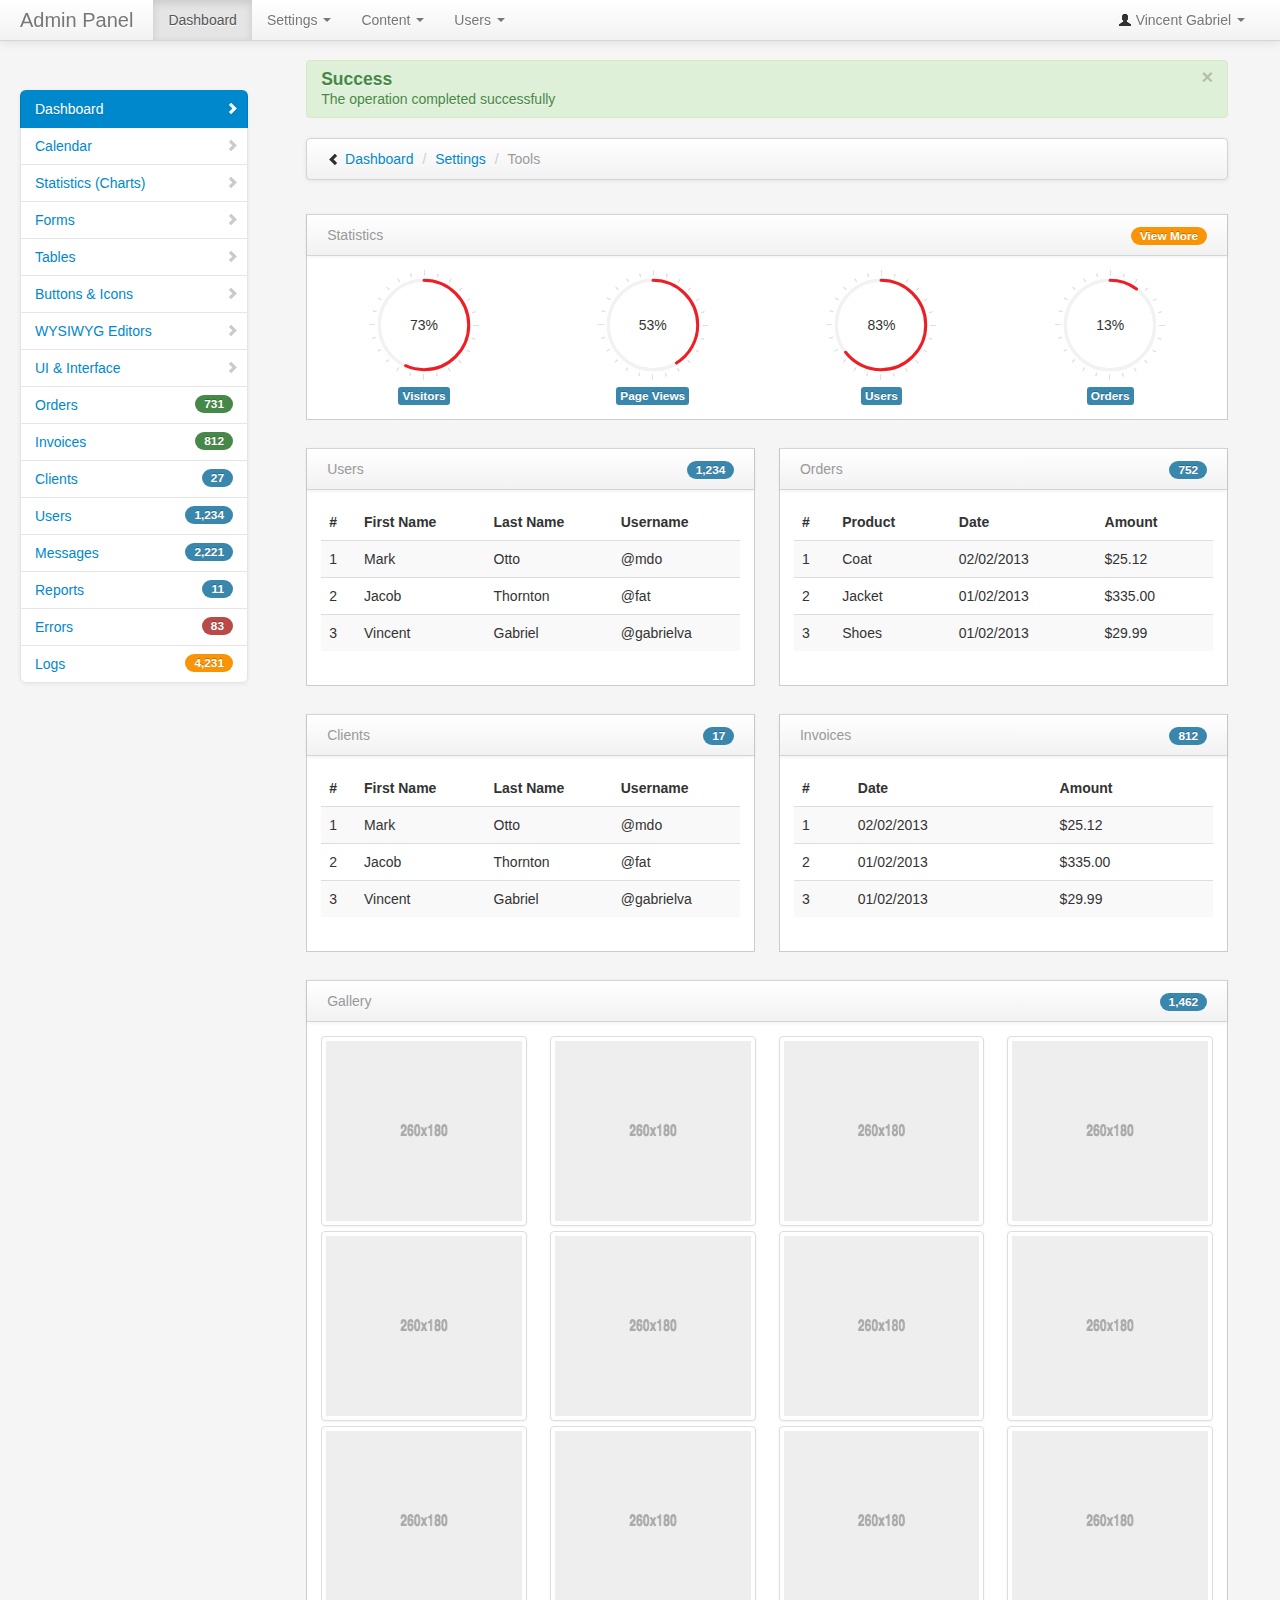
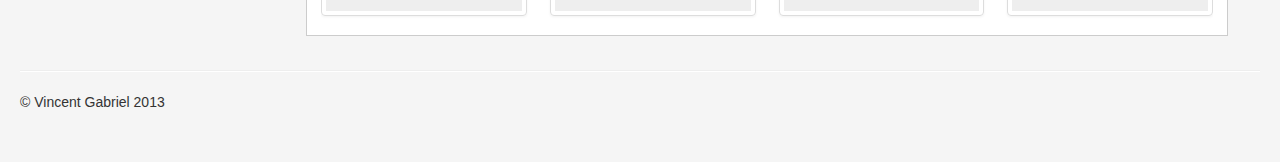
<file: admin_panel/index.html>
<!DOCTYPE html>
<html class="no-js">
    
    <head>
        <title>Admin Home Page</title>
        <!-- Bootstrap -->
        <link href="bootstrap/css/bootstrap.min.css" rel="stylesheet" media="screen">
        <link href="bootstrap/css/bootstrap-responsive.min.css" rel="stylesheet" media="screen">
        <link href="vendors/easypiechart/jquery.easy-pie-chart.css" rel="stylesheet" media="screen">
        <link href="assets/styles.css" rel="stylesheet" media="screen">
        <!-- HTML5 shim, for IE6-8 support of HTML5 elements -->
        <!--[if lt IE 9]>
            <script src="http://html5shim.googlecode.com/svn/trunk/html5.js"></script>
        <![endif]-->
        <script src="vendors/modernizr-2.6.2-respond-1.1.0.min.js"></script>
    </head>
    
    <body>
        <div class="navbar navbar-fixed-top">
            <div class="navbar-inner">
                <div class="container-fluid">
                    <a class="btn btn-navbar" data-toggle="collapse" data-target=".nav-collapse"> <span class="icon-bar"></span>
                     <span class="icon-bar"></span>
                     <span class="icon-bar"></span>
                    </a>
                    <a class="brand" href="#">Admin Panel</a>
                    <div class="nav-collapse collapse">
                        <ul class="nav pull-right">
                            <li class="dropdown">
                                <a href="#" role="button" class="dropdown-toggle" data-toggle="dropdown"> <i class="icon-user"></i> Vincent Gabriel <i class="caret"></i>

                                </a>
                                <ul class="dropdown-menu">
                                    <li>
                                        <a tabindex="-1" href="#">Profile</a>
                                    </li>
                                    <li class="divider"></li>
                                    <li>
                                        <a tabindex="-1" href="login.html">Logout</a>
                                    </li>
                                </ul>
                            </li>
                        </ul>
                        <ul class="nav">
                            <li class="active">
                                <a href="#">Dashboard</a>
                            </li>
                            <li class="dropdown">
                                <a href="#" data-toggle="dropdown" class="dropdown-toggle">Settings <b class="caret"></b>

                                </a>
                                <ul class="dropdown-menu" id="menu1">
                                    <li>
                                        <a href="#">Tools <i class="icon-arrow-right"></i>

                                        </a>
                                        <ul class="dropdown-menu sub-menu">
                                            <li>
                                                <a href="#">Reports</a>
                                            </li>
                                            <li>
                                                <a href="#">Logs</a>
                                            </li>
                                            <li>
                                                <a href="#">Errors</a>
                                            </li>
                                        </ul>
                                    </li>
                                    <li>
                                        <a href="#">SEO Settings</a>
                                    </li>
                                    <li>
                                        <a href="#">Other Link</a>
                                    </li>
                                    <li class="divider"></li>
                                    <li>
                                        <a href="#">Other Link</a>
                                    </li>
                                    <li>
                                        <a href="#">Other Link</a>
                                    </li>
                                </ul>
                            </li>
                            <li class="dropdown">
                                <a href="#" role="button" class="dropdown-toggle" data-toggle="dropdown">Content <i class="caret"></i>

                                </a>
                                <ul class="dropdown-menu">
                                    <li>
                                        <a tabindex="-1" href="#">Blog</a>
                                    </li>
                                    <li>
                                        <a tabindex="-1" href="#">News</a>
                                    </li>
                                    <li>
                                        <a tabindex="-1" href="#">Custom Pages</a>
                                    </li>
                                    <li>
                                        <a tabindex="-1" href="#">Calendar</a>
                                    </li>
                                    <li class="divider"></li>
                                    <li>
                                        <a tabindex="-1" href="#">FAQ</a>
                                    </li>
                                </ul>
                            </li>
                            <li class="dropdown">
                                <a href="#" role="button" class="dropdown-toggle" data-toggle="dropdown">Users <i class="caret"></i>

                                </a>
                                <ul class="dropdown-menu">
                                    <li>
                                        <a tabindex="-1" href="#">User List</a>
                                    </li>
                                    <li>
                                        <a tabindex="-1" href="#">Search</a>
                                    </li>
                                    <li>
                                        <a tabindex="-1" href="#">Permissions</a>
                                    </li>
                                </ul>
                            </li>
                        </ul>
                    </div>
                    <!--/.nav-collapse -->
                </div>
            </div>
        </div>
        <div class="container-fluid">
            <div class="row-fluid">
                <div class="span3" id="sidebar">
                    <ul class="nav nav-list bs-docs-sidenav nav-collapse collapse">
                        <li class="active">
                            <a href="index.html"><i class="icon-chevron-right"></i> Dashboard</a>
                        </li>
                        <li>
                            <a href="calendar.html"><i class="icon-chevron-right"></i> Calendar</a>
                        </li>
                        <li>
                            <a href="stats.html"><i class="icon-chevron-right"></i> Statistics (Charts)</a>
                        </li>
                        <li>
                            <a href="form.html"><i class="icon-chevron-right"></i> Forms</a>
                        </li>
                        <li>
                            <a href="tables.html"><i class="icon-chevron-right"></i> Tables</a>
                        </li>
                        <li>
                            <a href="buttons.html"><i class="icon-chevron-right"></i> Buttons & Icons</a>
                        </li>
                        <li>
                            <a href="editors.html"><i class="icon-chevron-right"></i> WYSIWYG Editors</a>
                        </li>
                        <li>
                            <a href="interface.html"><i class="icon-chevron-right"></i> UI & Interface</a>
                        </li>
                        <li>
                            <a href="#"><span class="badge badge-success pull-right">731</span> Orders</a>
                        </li>
                        <li>
                            <a href="#"><span class="badge badge-success pull-right">812</span> Invoices</a>
                        </li>
                        <li>
                            <a href="#"><span class="badge badge-info pull-right">27</span> Clients</a>
                        </li>
                        <li>
                            <a href="#"><span class="badge badge-info pull-right">1,234</span> Users</a>
                        </li>
                        <li>
                            <a href="#"><span class="badge badge-info pull-right">2,221</span> Messages</a>
                        </li>
                        <li>
                            <a href="#"><span class="badge badge-info pull-right">11</span> Reports</a>
                        </li>
                        <li>
                            <a href="#"><span class="badge badge-important pull-right">83</span> Errors</a>
                        </li>
                        <li>
                            <a href="#"><span class="badge badge-warning pull-right">4,231</span> Logs</a>
                        </li>
                    </ul>
                </div>
                
                <!--/span-->
                <div class="span9" id="content">
                    <div class="row-fluid">
                        <div class="alert alert-success">
							<button type="button" class="close" data-dismiss="alert">&times;</button>
                            <h4>Success</h4>
                        	The operation completed successfully</div>
                        	<div class="navbar">
                            	<div class="navbar-inner">
	                                <ul class="breadcrumb">
	                                    <i class="icon-chevron-left hide-sidebar"><a href='#' title="Hide Sidebar" rel='tooltip'>&nbsp;</a></i>
	                                    <i class="icon-chevron-right show-sidebar" style="display:none;"><a href='#' title="Show Sidebar" rel='tooltip'>&nbsp;</a></i>
	                                    <li>
	                                        <a href="#">Dashboard</a> <span class="divider">/</span>	
	                                    </li>
	                                    <li>
	                                        <a href="#">Settings</a> <span class="divider">/</span>	
	                                    </li>
	                                    <li class="active">Tools</li>
	                                </ul>
                            	</div>
                        	</div>
                    	</div>
                    <div class="row-fluid">
                        <!-- block -->
                        <div class="block">
                            <div class="navbar navbar-inner block-header">
                                <div class="muted pull-left">Statistics</div>
                                <div class="pull-right"><span class="badge badge-warning">View More</span>

                                </div>
                            </div>
                            <div class="block-content collapse in">
                                <div class="span3">
                                    <div class="chart" data-percent="73">73%</div>
                                    <div class="chart-bottom-heading"><span class="label label-info">Visitors</span>

                                    </div>
                                </div>
                                <div class="span3">
                                    <div class="chart" data-percent="53">53%</div>
                                    <div class="chart-bottom-heading"><span class="label label-info">Page Views</span>

                                    </div>
                                </div>
                                <div class="span3">
                                    <div class="chart" data-percent="83">83%</div>
                                    <div class="chart-bottom-heading"><span class="label label-info">Users</span>

                                    </div>
                                </div>
                                <div class="span3">
                                    <div class="chart" data-percent="13">13%</div>
                                    <div class="chart-bottom-heading"><span class="label label-info">Orders</span>

                                    </div>
                                </div>
                            </div>
                        </div>
                        <!-- /block -->
                    </div>
                    <div class="row-fluid">
                        <div class="span6">
                            <!-- block -->
                            <div class="block">
                                <div class="navbar navbar-inner block-header">
                                    <div class="muted pull-left">Users</div>
                                    <div class="pull-right"><span class="badge badge-info">1,234</span>

                                    </div>
                                </div>
                                <div class="block-content collapse in">
                                    <table class="table table-striped">
                                        <thead>
                                            <tr>
                                                <th>#</th>
                                                <th>First Name</th>
                                                <th>Last Name</th>
                                                <th>Username</th>
                                            </tr>
                                        </thead>
                                        <tbody>
                                            <tr>
                                                <td>1</td>
                                                <td>Mark</td>
                                                <td>Otto</td>
                                                <td>@mdo</td>
                                            </tr>
                                            <tr>
                                                <td>2</td>
                                                <td>Jacob</td>
                                                <td>Thornton</td>
                                                <td>@fat</td>
                                            </tr>
                                            <tr>
                                                <td>3</td>
                                                <td>Vincent</td>
                                                <td>Gabriel</td>
                                                <td>@gabrielva</td>
                                            </tr>
                                        </tbody>
                                    </table>
                                </div>
                            </div>
                            <!-- /block -->
                        </div>
                        <div class="span6">
                            <!-- block -->
                            <div class="block">
                                <div class="navbar navbar-inner block-header">
                                    <div class="muted pull-left">Orders</div>
                                    <div class="pull-right"><span class="badge badge-info">752</span>

                                    </div>
                                </div>
                                <div class="block-content collapse in">
                                    <table class="table table-striped">
                                        <thead>
                                            <tr>
                                                <th>#</th>
                                                <th>Product</th>
                                                <th>Date</th>
                                                <th>Amount</th>
                                            </tr>
                                        </thead>
                                        <tbody>
                                            <tr>
                                                <td>1</td>
                                                <td>Coat</td>
                                                <td>02/02/2013</td>
                                                <td>$25.12</td>
                                            </tr>
                                            <tr>
                                                <td>2</td>
                                                <td>Jacket</td>
                                                <td>01/02/2013</td>
                                                <td>$335.00</td>
                                            </tr>
                                            <tr>
                                                <td>3</td>
                                                <td>Shoes</td>
                                                <td>01/02/2013</td>
                                                <td>$29.99</td>
                                            </tr>
                                        </tbody>
                                    </table>
                                </div>
                            </div>
                            <!-- /block -->
                        </div>
                    </div>
                    <div class="row-fluid">
                        <div class="span6">
                            <!-- block -->
                            <div class="block">
                                <div class="navbar navbar-inner block-header">
                                    <div class="muted pull-left">Clients</div>
                                    <div class="pull-right"><span class="badge badge-info">17</span>

                                    </div>
                                </div>
                                <div class="block-content collapse in">
                                    <table class="table table-striped">
                                        <thead>
                                            <tr>
                                                <th>#</th>
                                                <th>First Name</th>
                                                <th>Last Name</th>
                                                <th>Username</th>
                                            </tr>
                                        </thead>
                                        <tbody>
                                            <tr>
                                                <td>1</td>
                                                <td>Mark</td>
                                                <td>Otto</td>
                                                <td>@mdo</td>
                                            </tr>
                                            <tr>
                                                <td>2</td>
                                                <td>Jacob</td>
                                                <td>Thornton</td>
                                                <td>@fat</td>
                                            </tr>
                                            <tr>
                                                <td>3</td>
                                                <td>Vincent</td>
                                                <td>Gabriel</td>
                                                <td>@gabrielva</td>
                                            </tr>
                                        </tbody>
                                    </table>
                                </div>
                            </div>
                            <!-- /block -->
                        </div>
                        <div class="span6">
                            <!-- block -->
                            <div class="block">
                                <div class="navbar navbar-inner block-header">
                                    <div class="muted pull-left">Invoices</div>
                                    <div class="pull-right"><span class="badge badge-info">812</span>

                                    </div>
                                </div>
                                <div class="block-content collapse in">
                                    <table class="table table-striped">
                                        <thead>
                                            <tr>
                                                <th>#</th>
                                                <th>Date</th>
                                                <th>Amount</th>
                                            </tr>
                                        </thead>
                                        <tbody>
                                            <tr>
                                                <td>1</td>
                                                <td>02/02/2013</td>
                                                <td>$25.12</td>
                                            </tr>
                                            <tr>
                                                <td>2</td>
                                                <td>01/02/2013</td>
                                                <td>$335.00</td>
                                            </tr>
                                            <tr>
                                                <td>3</td>
                                                <td>01/02/2013</td>
                                                <td>$29.99</td>
                                            </tr>
                                        </tbody>
                                    </table>
                                </div>
                            </div>
                            <!-- /block -->
                        </div>
                    </div>
                    <div class="row-fluid">
                        <!-- block -->
                        <div class="block">
                            <div class="navbar navbar-inner block-header">
                                <div class="muted pull-left">Gallery</div>
                                <div class="pull-right"><span class="badge badge-info">1,462</span>

                                </div>
                            </div>
                            <div class="block-content collapse in">
                                <div class="row-fluid padd-bottom">
                                  <div class="span3">
                                      <a href="#" class="thumbnail">
                                        <img data-src="holder.js/260x180" alt="260x180" style="width: 260px; height: 180px;" src="[data-uri]">
                                      </a>
                                  </div>
                                  <div class="span3">
                                      <a href="#" class="thumbnail">
                                        <img data-src="holder.js/260x180" alt="260x180" style="width: 260px; height: 180px;" src="[data-uri]">
                                      </a>
                                  </div>
                                  <div class="span3">
                                      <a href="#" class="thumbnail">
                                        <img data-src="holder.js/260x180" alt="260x180" style="width: 260px; height: 180px;" src="[data-uri]">
                                      </a>
                                  </div>
                                  <div class="span3">
                                      <a href="#" class="thumbnail">
                                        <img data-src="holder.js/260x180" alt="260x180" style="width: 260px; height: 180px;" src="[data-uri]">
                                      </a>
                                  </div>
                                </div>

                                <div class="row-fluid padd-bottom">
                                  <div class="span3">
                                      <a href="#" class="thumbnail">
                                        <img data-src="holder.js/260x180" alt="260x180" style="width: 260px; height: 180px;" src="[data-uri]">
                                      </a>
                                  </div>
                                  <div class="span3">
                                      <a href="#" class="thumbnail">
                                        <img data-src="holder.js/260x180" alt="260x180" style="width: 260px; height: 180px;" src="[data-uri]">
                                      </a>
                                  </div>
                                  <div class="span3">
                                      <a href="#" class="thumbnail">
                                        <img data-src="holder.js/260x180" alt="260x180" style="width: 260px; height: 180px;" src="[data-uri]">
                                      </a>
                                  </div>
                                  <div class="span3">
                                      <a href="#" class="thumbnail">
                                        <img data-src="holder.js/260x180" alt="260x180" style="width: 260px; height: 180px;" src="[data-uri]">
                                      </a>
                                  </div>
                                </div>

                                <div class="row-fluid padd-bottom">
                                  <div class="span3">
                                      <a href="#" class="thumbnail">
                                        <img data-src="holder.js/260x180" alt="260x180" style="width: 260px; height: 180px;" src="[data-uri]">
                                      </a>
                                  </div>
                                  <div class="span3">
                                      <a href="#" class="thumbnail">
                                        <img data-src="holder.js/260x180" alt="260x180" style="width: 260px; height: 180px;" src="[data-uri]">
                                      </a>
                                  </div>
                                  <div class="span3">
                                      <a href="#" class="thumbnail">
                                        <img data-src="holder.js/260x180" alt="260x180" style="width: 260px; height: 180px;" src="[data-uri]">
                                      </a>
                                  </div>
                                  <div class="span3">
                                      <a href="#" class="thumbnail">
                                        <img data-src="holder.js/260x180" alt="260x180" style="width: 260px; height: 180px;" src="[data-uri]">
                                      </a>
                                  </div>
                                </div>
                            </div>
                        </div>
                        <!-- /block -->
                    </div>
                </div>
            </div>
            <hr>
            <footer>
                <p>&copy; Vincent Gabriel 2013</p>
            </footer>
        </div>
        <!--/.fluid-container-->
        <script src="vendors/jquery-1.9.1.min.js"></script>
        <script src="bootstrap/js/bootstrap.min.js"></script>
        <script src="vendors/easypiechart/jquery.easy-pie-chart.js"></script>
        <script src="assets/scripts.js"></script>
        <script>
        $(function() {
            // Easy pie charts
            $('.chart').easyPieChart({animate: 1000});
        });
        </script>
    </body>

</html>
</file>
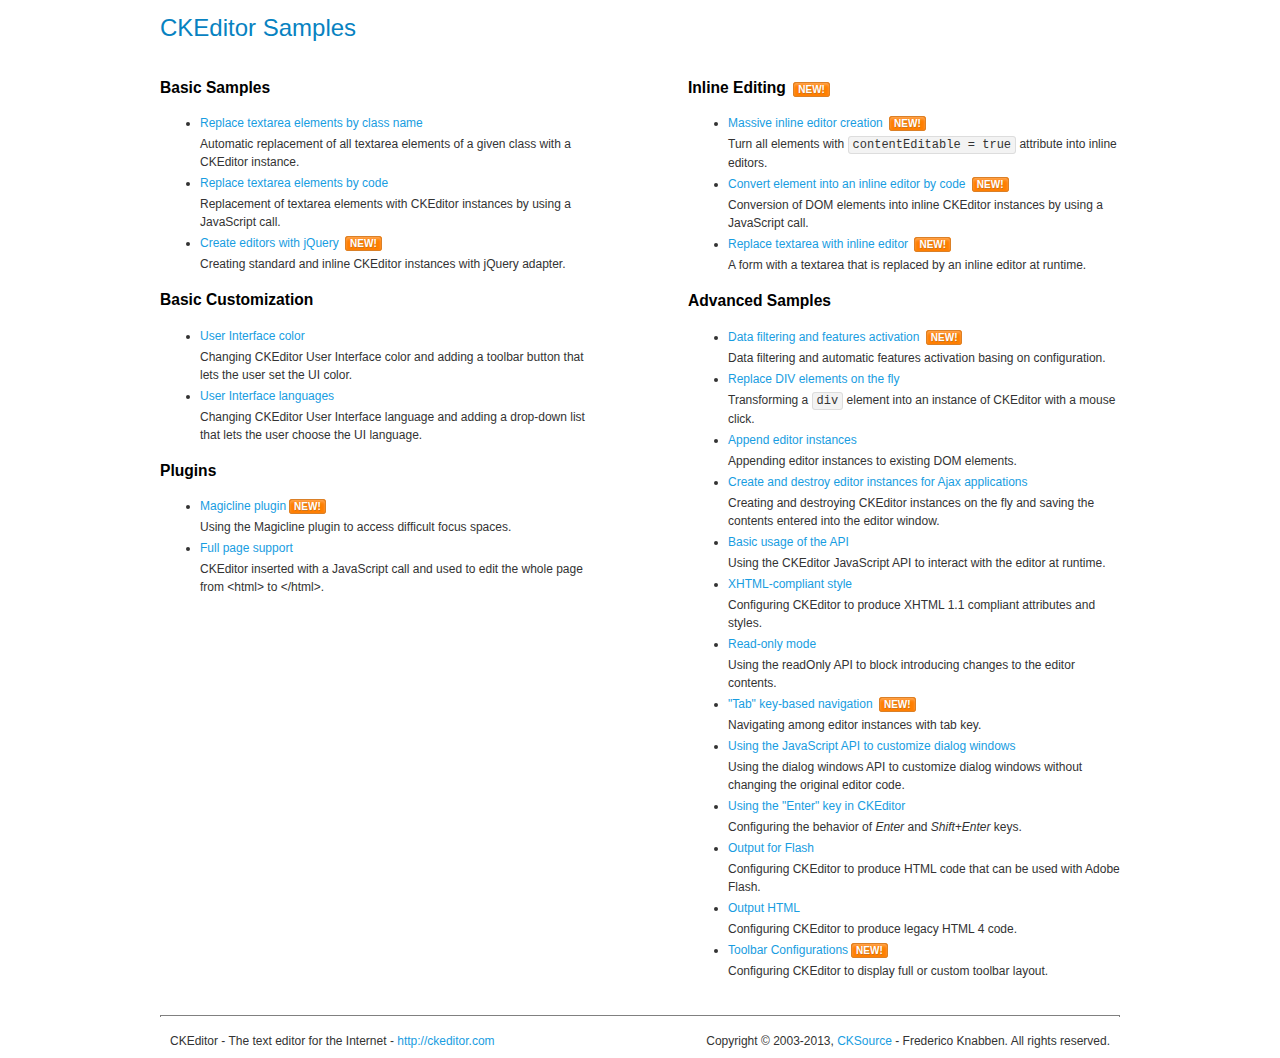
<file: admin_panel/vendors/ckeditor/samples/index.html>
<!DOCTYPE html>
<!--
Copyright (c) 2003-2013, CKSource - Frederico Knabben. All rights reserved.
For licensing, see LICENSE.md or http://ckeditor.com/license
-->
<html>
<head>
	<title>CKEditor Samples</title>
	<meta charset="utf-8">
	<link rel="stylesheet" href="sample.css">
</head>
<body>
	<h1 class="samples">
		CKEditor Samples
	</h1>
	<div class="twoColumns">
		<div class="twoColumnsLeft">
			<h2 class="samples">
				Basic Samples
			</h2>
			<dl class="samples">
				<dt><a class="samples" href="replacebyclass.html">Replace textarea elements by class name</a></dt>
				<dd>Automatic replacement of all textarea elements of a given class with a CKEditor instance.</dd>

				<dt><a class="samples" href="replacebycode.html">Replace textarea elements by code</a></dt>
				<dd>Replacement of textarea elements with CKEditor instances by using a JavaScript call.</dd>

				<dt><a class="samples" href="jquery.html">Create editors with jQuery</a> <span class="new">New!</span></dt>
				<dd>Creating standard and inline CKEditor instances with jQuery adapter.</dd>
			</dl>

			<h2 class="samples">
				Basic Customization
			</h2>
			<dl class="samples">
				<dt><a class="samples" href="uicolor.html">User Interface color</a></dt>
				<dd>Changing CKEditor User Interface color and adding a toolbar button that lets the user set the UI color.</dd>

				<dt><a class="samples" href="uilanguages.html">User Interface languages</a></dt>
				<dd>Changing CKEditor User Interface language and adding a drop-down list that lets the user choose the UI language.</dd>
			</dl>


			<h2 class="samples">Plugins</h2>
<dl class="samples">
<dt><a class="samples" href="plugins/magicline/magicline.html">Magicline plugin</a><span class="new">New!</span></dt>
<dd>Using the Magicline plugin to access difficult focus spaces.</dd>

<dt><a class="samples" href="plugins/wysiwygarea/fullpage.html">Full page support</a></dt>
<dd>CKEditor inserted with a JavaScript call and used to edit the whole page from &lt;html&gt; to &lt;/html&gt;.</dd>
</dl>
		</div>
		<div class="twoColumnsRight">
			<h2 class="samples">
				Inline Editing <span class="new">New!</span>
			</h2>
			<dl class="samples">
				<dt><a class="samples" href="inlineall.html">Massive inline editor creation</a> <span class="new">New!</span></dt>
				<dd>Turn all elements with <code>contentEditable = true</code> attribute into inline editors.</dd>

				<dt><a class="samples" href="inlinebycode.html">Convert element into an inline editor by code</a> <span class="new">New!</span></dt>
				<dd>Conversion of DOM elements into inline CKEditor instances by using a JavaScript call.</dd>

				<dt><a class="samples" href="inlinetextarea.html">Replace textarea with inline editor</a> <span class="new">New!</span></dt>
				<dd>A form with a textarea that is replaced by an inline editor at runtime.</dd>

				
			</dl>

			<h2 class="samples">
				Advanced Samples
			</h2>
			<dl class="samples">
				<dt><a class="samples" href="datafiltering.html">Data filtering and features activation</a> <span class="new">New!</span></dt>
				<dd>Data filtering and automatic features activation basing on configuration.</dd>

				<dt><a class="samples" href="divreplace.html">Replace DIV elements on the fly</a></dt>
				<dd>Transforming a <code>div</code> element into an instance of CKEditor with a mouse click.</dd>

				<dt><a class="samples" href="appendto.html">Append editor instances</a></dt>
				<dd>Appending editor instances to existing DOM elements.</dd>

				<dt><a class="samples" href="ajax.html">Create and destroy editor instances for Ajax applications</a></dt>
				<dd>Creating and destroying CKEditor instances on the fly and saving the contents entered into the editor window.</dd>

				<dt><a class="samples" href="api.html">Basic usage of the API</a></dt>
				<dd>Using the CKEditor JavaScript API to interact with the editor at runtime.</dd>

				<dt><a class="samples" href="xhtmlstyle.html">XHTML-compliant style</a></dt>
				<dd>Configuring CKEditor to produce XHTML 1.1 compliant attributes and styles.</dd>

				<dt><a class="samples" href="readonly.html">Read-only mode</a></dt>
				<dd>Using the readOnly API to block introducing changes to the editor contents.</dd>

				<dt><a class="samples" href="tabindex.html">"Tab" key-based navigation</a> <span class="new">New!</span></dt>
				<dd>Navigating among editor instances with tab key.</dd>


				
<dt><a class="samples" href="plugins/dialog/dialog.html">Using the JavaScript API to customize dialog windows</a></dt>
<dd>Using the dialog windows API to customize dialog windows without changing the original editor code.</dd>

<dt><a class="samples" href="plugins/enterkey/enterkey.html">Using the &quot;Enter&quot; key in CKEditor</a></dt>
<dd>Configuring the behavior of <em>Enter</em> and <em>Shift+Enter</em> keys.</dd>

<dt><a class="samples" href="plugins/htmlwriter/outputforflash.html">Output for Flash</a></dt>
<dd>Configuring CKEditor to produce HTML code that can be used with Adobe Flash.</dd>

<dt><a class="samples" href="plugins/htmlwriter/outputhtml.html">Output HTML</a></dt>
<dd>Configuring CKEditor to produce legacy HTML 4 code.</dd>

<dt><a class="samples" href="plugins/toolbar/toolbar.html">Toolbar Configurations</a><span class="new">New!</span></dt>
<dd>Configuring CKEditor to display full or custom toolbar layout.</dd>

			</dl>
		</div>
	</div>
	<div id="footer">
		<hr>
		<p>
			CKEditor - The text editor for the Internet - <a class="samples" href="http://ckeditor.com/">http://ckeditor.com</a>
		</p>
		<p id="copy">
			Copyright &copy; 2003-2013, <a class="samples" href="http://cksource.com/">CKSource</a> - Frederico Knabben. All rights reserved.
		</p>
	</div>
</body>
</html>
</file>
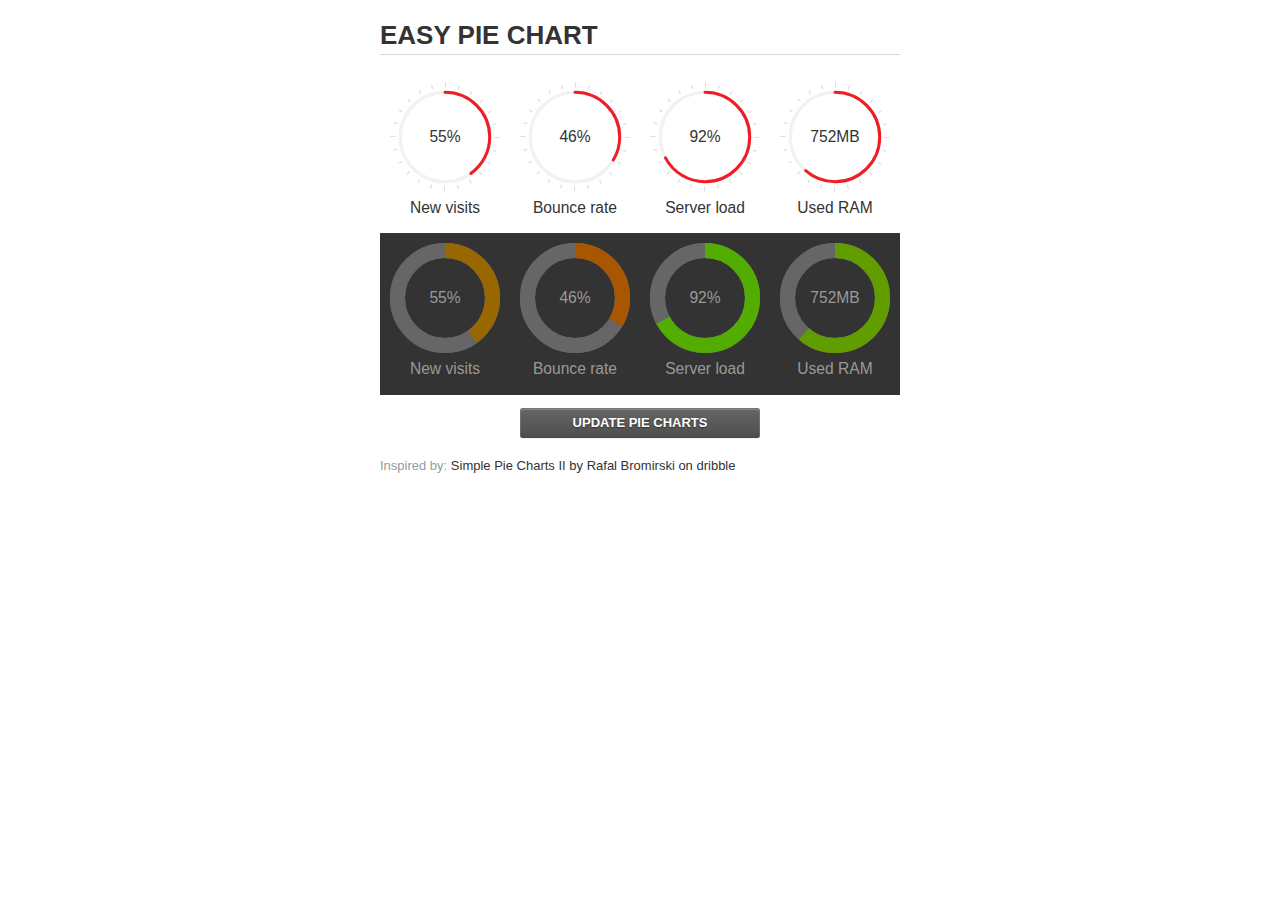
<file: admin_panel/vendors/easypiechart/examples/index.html>
<!doctype html>
<html>
    <head>
        <meta charset="utf-8">
        <title>Easy Pie Chart</title>
        <script type="text/javascript" src="https://ajax.googleapis.com/ajax/libs/jquery/1.7.2/jquery.min.js"></script>
        <script type="text/javascript" src="http://html5shiv.googlecode.com/svn/trunk/html5.js"></script>
        <script type="text/javascript" src="excanvas.js"></script>
        <script type="text/javascript" src="../jquery.easy-pie-chart.js"></script>

        <link rel="stylesheet" type="text/css" href="style.css" media="screen">
        <link rel="stylesheet" type="text/css" href="../jquery.easy-pie-chart.css" media="screen">

        <meta name="viewport" content="width=device-width, initial-scale=1.0">

        <script type="text/javascript">
            var initPieChart = function() {
                $('.percentage').easyPieChart({
                    animate: 1000
                });
                $('.percentage-light').easyPieChart({
                    barColor: function(percent) {
                        percent /= 100;
                        return "rgb(" + Math.round(255 * (1-percent)) + ", " + Math.round(255 * percent) + ", 0)";
                    },
                    trackColor: '#666',
                    scaleColor: false,
                    lineCap: 'butt',
                    lineWidth: 15,
                    animate: 1000
                });

                $('.updateEasyPieChart').on('click', function(e) {
                  e.preventDefault();
                  $('.percentage, .percentage-light').each(function() {
                    var newValue = Math.round(100*Math.random());
                    $(this).data('easyPieChart').update(newValue);
                    $('span', this).text(newValue);
                  });
                });
            };
        </script>
    </head>
    <body onload="initPieChart();">
        <div class="container">
            <h1>EASY PIE CHART</h1>
            <div class="chart">
                <div class="percentage" data-percent="55"><span>55</span>%</div>
                <div class="label">New visits</div>
            </div>
            <div class="chart">
                <div class="percentage" data-percent="46"><span>46</span>%</div>
                <div class="label">Bounce rate</div>
            </div>
            <div class="chart">
                <div class="percentage" data-percent="92"><span>92</span>%</div>
                <div class="label">Server load</div>
            </div>
            <div class="chart">
                <div class="percentage" data-percent="84"><span>752</span>MB</div>
                <div class="label">Used RAM</div>
            </div>
            <div style="clear:both;"></div>
            <div class="dark">
                <div class="chart">
                    <div class="percentage-light" data-percent="55"><span>55</span>%</div>
                    <div class="label">New visits</div>
                </div>
                <div class="chart">
                    <div class="percentage-light" data-percent="46"><span>46</span>%</div>
                    <div class="label">Bounce rate</div>
                </div>
                <div class="chart">
                    <div class="percentage-light" data-percent="92"><span>92</span>%</div>
                    <div class="label">Server load</div>
                </div>
                <div class="chart">
                    <div class="percentage-light" data-percent="84"><span>752</span>MB</div>
                    <div class="label">Used RAM</div>
                </div>
                <div style="clear:both;"></div>
            </div>

            <p><a href="#" class="button updateEasyPieChart">Update pie charts</a></p>

            <p class="credits">Inspired by: <a href="http://drbl.in/ezuc" target="_blank">Simple Pie Charts II by Rafal Bromirski on dribble</a></p>
        </div>
    </body>
</html>
</file>
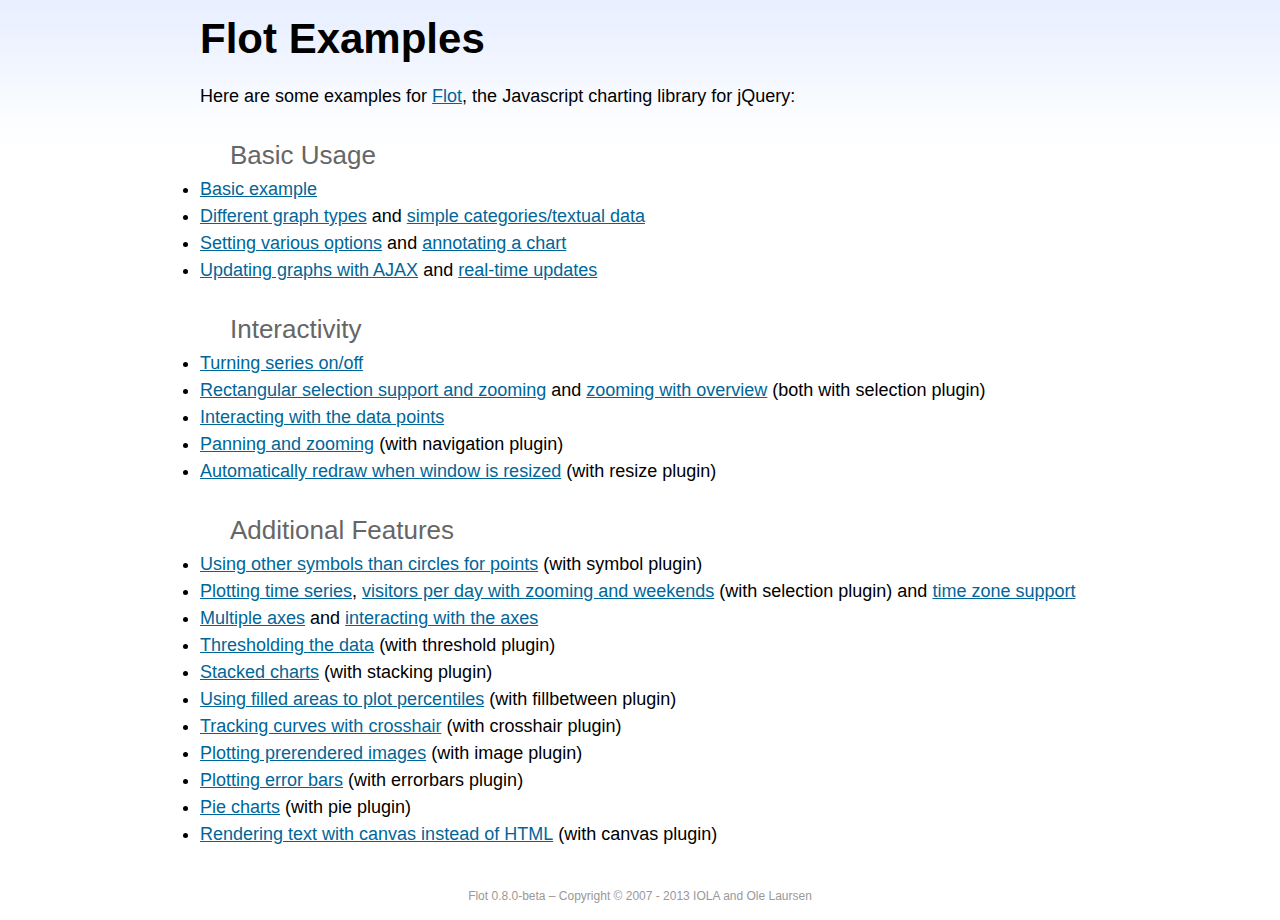
<file: admin_panel/vendors/flot/examples/index.html>
<!DOCTYPE html PUBLIC "-//W3C//DTD HTML 4.01//EN" "http://www.w3.org/TR/html4/strict.dtd">
<html>
<head>
	<meta http-equiv="Content-Type" content="text/html; charset=utf-8">
	<title>Flot Examples</title>
	<link href="examples.css" rel="stylesheet" type="text/css">
	<style>

	h3 {
		margin-top: 30px;
		margin-bottom: 5px;
	}

	</style>
	<script language="javascript" type="text/javascript" src="../jquery.js"></script>
	<script language="javascript" type="text/javascript" src="../jquery.flot.js"></script>
	<script type="text/javascript">

	$(function() {

		// Add the Flot version string to the footer

		$("#footer").prepend("Flot " + $.plot.version + " &ndash; ");
	});

	</script>
</head>
<body>

	<div id="header">
		<h2>Flot Examples</h2>
	</div>

	<div id="content">

		<p>Here are some examples for <a href="http://www.flotcharts.org">Flot</a>, the Javascript charting library for jQuery:</p>

		<h3>Basic Usage</h3>

		<ul>
			<li><a href="basic-usage/index.html">Basic example</a></li>
			<li><a href="series-types/index.html">Different graph types</a> and <a href="categories/index.html">simple categories/textual data</a></li>
			<li><a href="basic-options/index.html">Setting various options</a> and <a href="annotating/index.html">annotating a chart</a></li>
			<li><a href="ajax/index.html">Updating graphs with AJAX</a> and <a href="realtime/index.html">real-time updates</a></li>
		</ul>

		<h3>Interactivity</h3>

		<ul>
			<li><a href="series-toggle/index.html">Turning series on/off</a></li>
			<li><a href="selection/index.html">Rectangular selection support and zooming</a> and <a href="zooming/index.html">zooming with overview</a> (both with selection plugin)</li>
			<li><a href="interacting/index.html">Interacting with the data points</a></li>
			<li><a href="navigate/index.html">Panning and zooming</a> (with navigation plugin)</li>
			<li><a href="resize/index.html">Automatically redraw when window is resized</a> (with resize plugin)</li>
		</ul>

		<h3>Additional Features</h3>

		<ul>
			<li><a href="symbols/index.html">Using other symbols than circles for points</a> (with symbol plugin)</li>
			<li><a href="axes-time/index.html">Plotting time series</a>, <a href="visitors/index.html">visitors per day with zooming and weekends</a> (with selection plugin) and <a href="axes-time-zones/index.html">time zone support</a></li>
			<li><a href="axes-multiple/index.html">Multiple axes</a> and <a href="axes-interacting/index.html">interacting with the axes</a></li>
			<li><a href="threshold/index.html">Thresholding the data</a> (with threshold plugin)</li>
			<li><a href="stacking/index.html">Stacked charts</a> (with stacking plugin)</li>
			<li><a href="percentiles/index.html">Using filled areas to plot percentiles</a> (with fillbetween plugin)</li>
			<li><a href="tracking/index.html">Tracking curves with crosshair</a> (with crosshair plugin)</li>
			<li><a href="image/index.html">Plotting prerendered images</a> (with image plugin)</li>
			<li><a href="series-errorbars/index.html">Plotting error bars</a> (with errorbars plugin)</li>
			<li><a href="series-pie/index.html">Pie charts</a> (with pie plugin)</li>
			<li><a href="canvas/index.html">Rendering text with canvas instead of HTML</a> (with canvas plugin)</li>
		</ul>

	</div>

	<div id="footer">
		Copyright &copy; 2007 - 2013 IOLA and Ole Laursen
	</div>

</body>
</html>
</file>
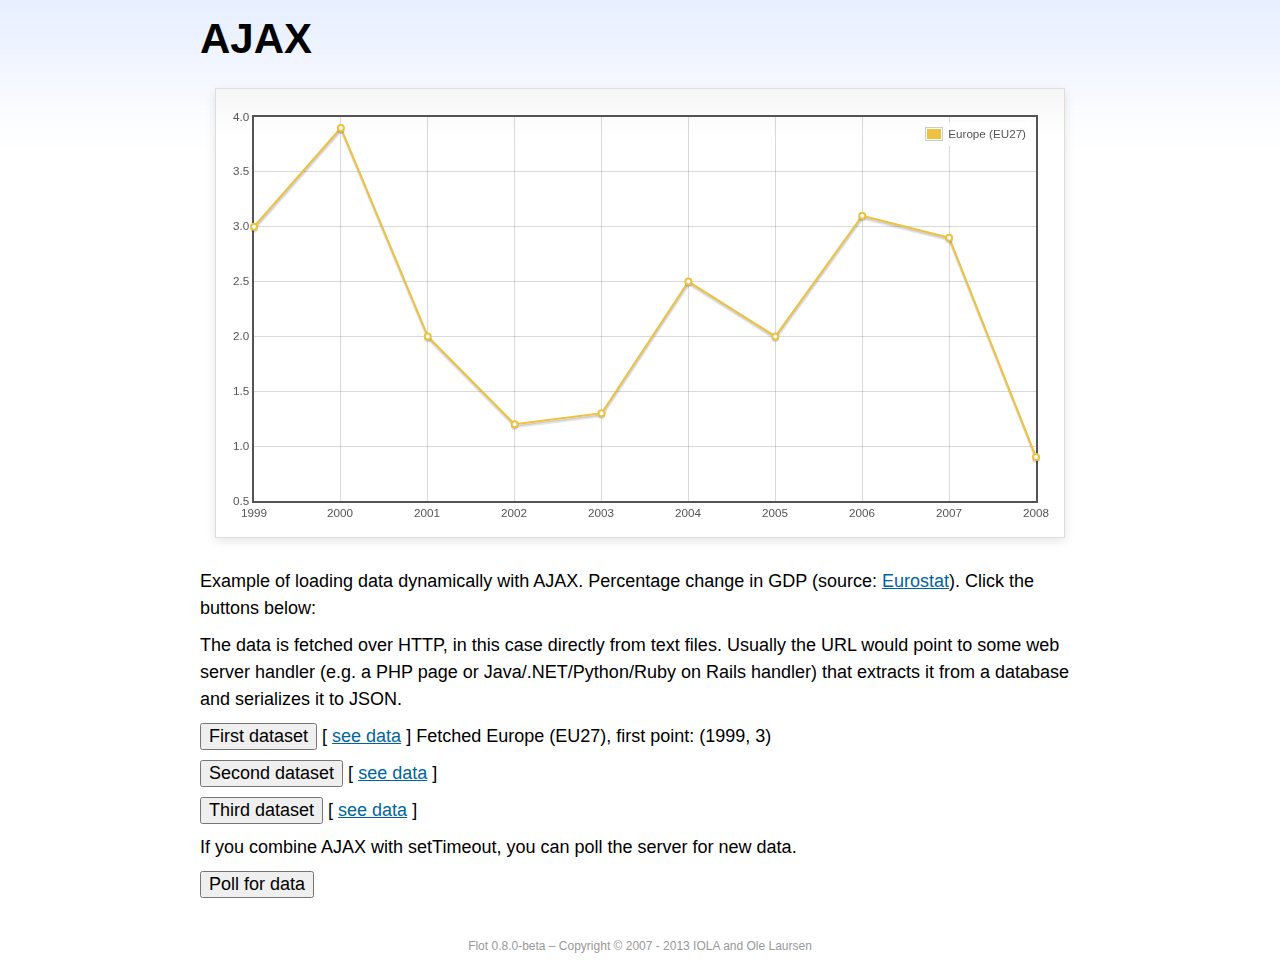
<file: admin_panel/vendors/flot/examples/ajax/index.html>
<!DOCTYPE html PUBLIC "-//W3C//DTD HTML 4.01//EN" "http://www.w3.org/TR/html4/strict.dtd">
<html>
<head>
	<meta http-equiv="Content-Type" content="text/html; charset=utf-8">
	<title>Flot Examples: AJAX</title>
	<link href="../examples.css" rel="stylesheet" type="text/css">
	<!--[if lte IE 8]><script language="javascript" type="text/javascript" src="../../excanvas.min.js"></script><![endif]-->
	<script language="javascript" type="text/javascript" src="../../jquery.js"></script>
	<script language="javascript" type="text/javascript" src="../../jquery.flot.js"></script>
	<script type="text/javascript">

	$(function() {

		var options = {
			lines: {
				show: true
			},
			points: {
				show: true
			},
			xaxis: {
				tickDecimals: 0,
				tickSize: 1
			}
		};

		var data = [];

		$.plot("#placeholder", data, options);

		// Fetch one series, adding to what we already have

		var alreadyFetched = {};

		$("button.fetchSeries").click(function () {

			var button = $(this);

			// Find the URL in the link right next to us, then fetch the data

			var dataurl = button.siblings("a").attr("href");

			function onDataReceived(series) {

				// Extract the first coordinate pair; jQuery has parsed it, so
				// the data is now just an ordinary JavaScript object

				var firstcoordinate = "(" + series.data[0][0] + ", " + series.data[0][1] + ")";
				button.siblings("span").text("Fetched " + series.label + ", first point: " + firstcoordinate);

				// Push the new data onto our existing data array

				if (!alreadyFetched[series.label]) {
					alreadyFetched[series.label] = true;
					data.push(series);
				}

				$.plot("#placeholder", data, options);
			}

			$.ajax({
				url: dataurl,
				type: "GET",
				dataType: "json",
				success: onDataReceived
			});
		});

		// Initiate a recurring data update

		$("button.dataUpdate").click(function () {

			data = [];
			alreadyFetched = {};

			$.plot("#placeholder", data, options);

			var iteration = 0;

			function fetchData() {

				++iteration;

				function onDataReceived(series) {

					// Load all the data in one pass; if we only got partial
					// data we could merge it with what we already have.

					data = [ series ];
					$.plot("#placeholder", data, options);
				}

				// Normally we call the same URL - a script connected to a
				// database - but in this case we only have static example
				// files, so we need to modify the URL.

				$.ajax({
					url: "data-eu-gdp-growth-" + iteration + ".json",
					type: "GET",
					dataType: "json",
					success: onDataReceived
				});

				if (iteration < 5) {
					setTimeout(fetchData, 1000);
				} else {
					data = [];
					alreadyFetched = {};
				}
			}

			setTimeout(fetchData, 1000);
		});

		// Load the first series by default, so we don't have an empty plot

		$("button.fetchSeries:first").click();

		// Add the Flot version string to the footer

		$("#footer").prepend("Flot " + $.plot.version + " &ndash; ");
	});

	</script>
</head>
<body>

	<div id="header">
		<h2>AJAX</h2>
	</div>

	<div id="content">

		<div class="demo-container">
			<div id="placeholder" class="demo-placeholder"></div>
		</div>

		<p>Example of loading data dynamically with AJAX. Percentage change in GDP (source: <a href="http://epp.eurostat.ec.europa.eu/tgm/table.do?tab=table&init=1&plugin=1&language=en&pcode=tsieb020">Eurostat</a>). Click the buttons below:</p>

		<p>The data is fetched over HTTP, in this case directly from text files. Usually the URL would point to some web server handler (e.g. a PHP page or Java/.NET/Python/Ruby on Rails handler) that extracts it from a database and serializes it to JSON.</p>

		<p>
			<button class="fetchSeries">First dataset</button>
			[ <a href="data-eu-gdp-growth.json">see data</a> ]
			<span></span>
		</p>

		<p>
			<button class="fetchSeries">Second dataset</button>
			[ <a href="data-japan-gdp-growth.json">see data</a> ]
			<span></span>
		</p>

		<p>
			<button class="fetchSeries">Third dataset</button>
			[ <a href="data-usa-gdp-growth.json">see data</a> ]
			<span></span>
		</p>

		<p>If you combine AJAX with setTimeout, you can poll the server for new data.</p>

		<p>
			<button class="dataUpdate">Poll for data</button>
		</p>

	</div>

	<div id="footer">
		Copyright &copy; 2007 - 2013 IOLA and Ole Laursen
	</div>

</body>
</html>
</file>
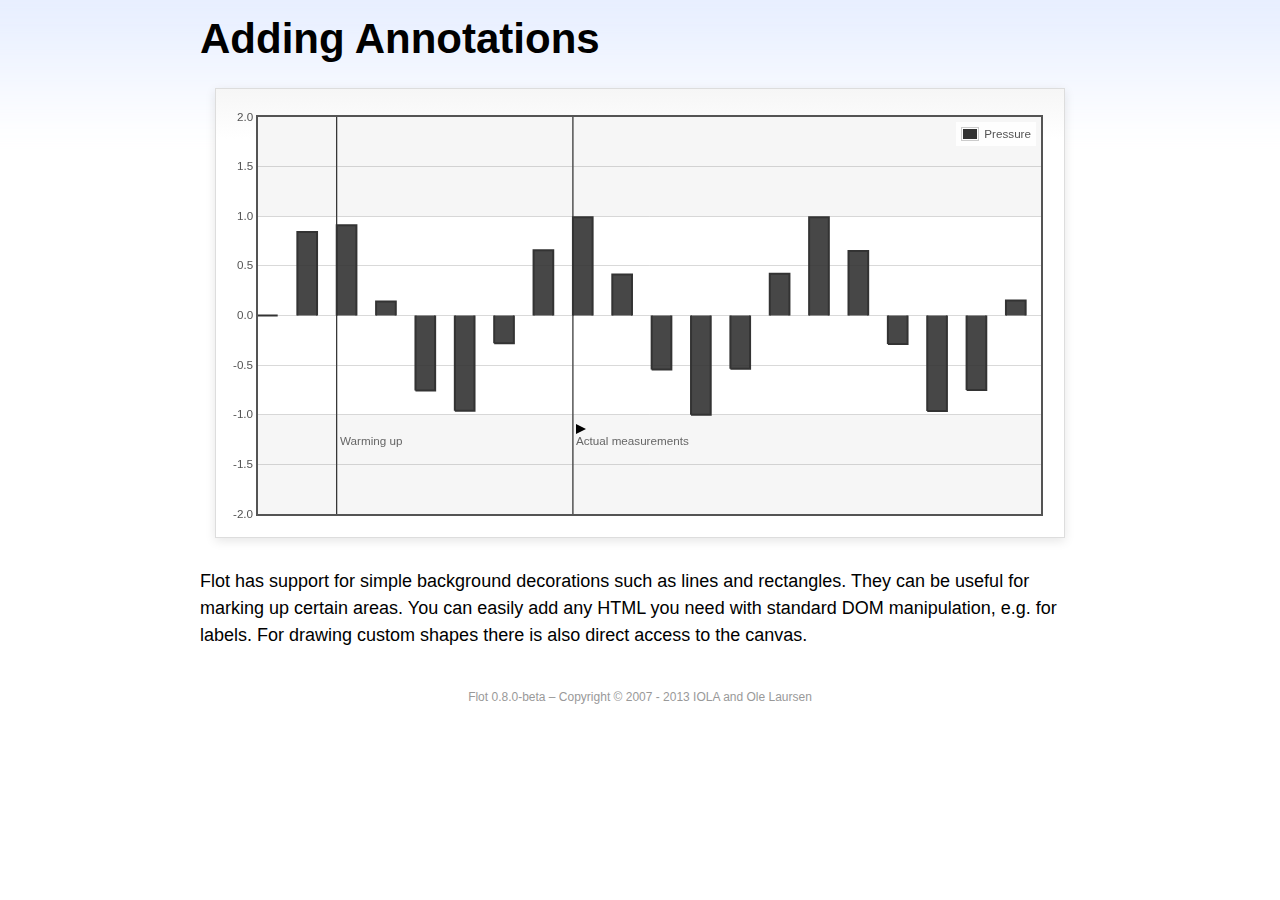
<file: admin_panel/vendors/flot/examples/annotating/index.html>
<!DOCTYPE html PUBLIC "-//W3C//DTD HTML 4.01//EN" "http://www.w3.org/TR/html4/strict.dtd">
<html>
<head>
	<meta http-equiv="Content-Type" content="text/html; charset=utf-8">
	<title>Flot Examples: Adding Annotations</title>
	<link href="../examples.css" rel="stylesheet" type="text/css">
	<!--[if lte IE 8]><script language="javascript" type="text/javascript" src="../../excanvas.min.js"></script><![endif]-->
	<script language="javascript" type="text/javascript" src="../../jquery.js"></script>
	<script language="javascript" type="text/javascript" src="../../jquery.flot.js"></script>
	<script type="text/javascript">

	$(function() {

		var d1 = [];
		for (var i = 0; i < 20; ++i) {
			d1.push([i, Math.sin(i)]);
		}

		var data = [{ data: d1, label: "Pressure", color: "#333" }];

		var markings = [
			{ color: "#f6f6f6", yaxis: { from: 1 } },
			{ color: "#f6f6f6", yaxis: { to: -1 } },
			{ color: "#000", lineWidth: 1, xaxis: { from: 2, to: 2 } },
			{ color: "#000", lineWidth: 1, xaxis: { from: 8, to: 8 } }
		];

		var placeholder = $("#placeholder");

		var plot = $.plot(placeholder, data, {
			bars: { show: true, barWidth: 0.5, fill: 0.9 },
			xaxis: { ticks: [], autoscaleMargin: 0.02 },
			yaxis: { min: -2, max: 2 },
			grid: { markings: markings }
		});

		var o = plot.pointOffset({ x: 2, y: -1.2});

		// Append it to the placeholder that Flot already uses for positioning

		placeholder.append("<div style='position:absolute;left:" + (o.left + 4) + "px;top:" + o.top + "px;color:#666;font-size:smaller'>Warming up</div>");

		o = plot.pointOffset({ x: 8, y: -1.2});
		placeholder.append("<div style='position:absolute;left:" + (o.left + 4) + "px;top:" + o.top + "px;color:#666;font-size:smaller'>Actual measurements</div>");

		// Draw a little arrow on top of the last label to demonstrate canvas
		// drawing

		var ctx = plot.getCanvas().getContext("2d");
		ctx.beginPath();
		o.left += 4;
		ctx.moveTo(o.left, o.top);
		ctx.lineTo(o.left, o.top - 10);
		ctx.lineTo(o.left + 10, o.top - 5);
		ctx.lineTo(o.left, o.top);
		ctx.fillStyle = "#000";
		ctx.fill();

		// Add the Flot version string to the footer

		$("#footer").prepend("Flot " + $.plot.version + " &ndash; ");
	});

	</script>
</head>
<body>

	<div id="header">
		<h2>Adding Annotations</h2>
	</div>

	<div id="content">

		<div class="demo-container">
			<div id="placeholder" class="demo-placeholder"></div>
		</div>

		<p>Flot has support for simple background decorations such as lines and rectangles. They can be useful for marking up certain areas. You can easily add any HTML you need with standard DOM manipulation, e.g. for labels. For drawing custom shapes there is also direct access to the canvas.</p>

	</div>

	<div id="footer">
		Copyright &copy; 2007 - 2013 IOLA and Ole Laursen
	</div>

</body>
</html>
</file>
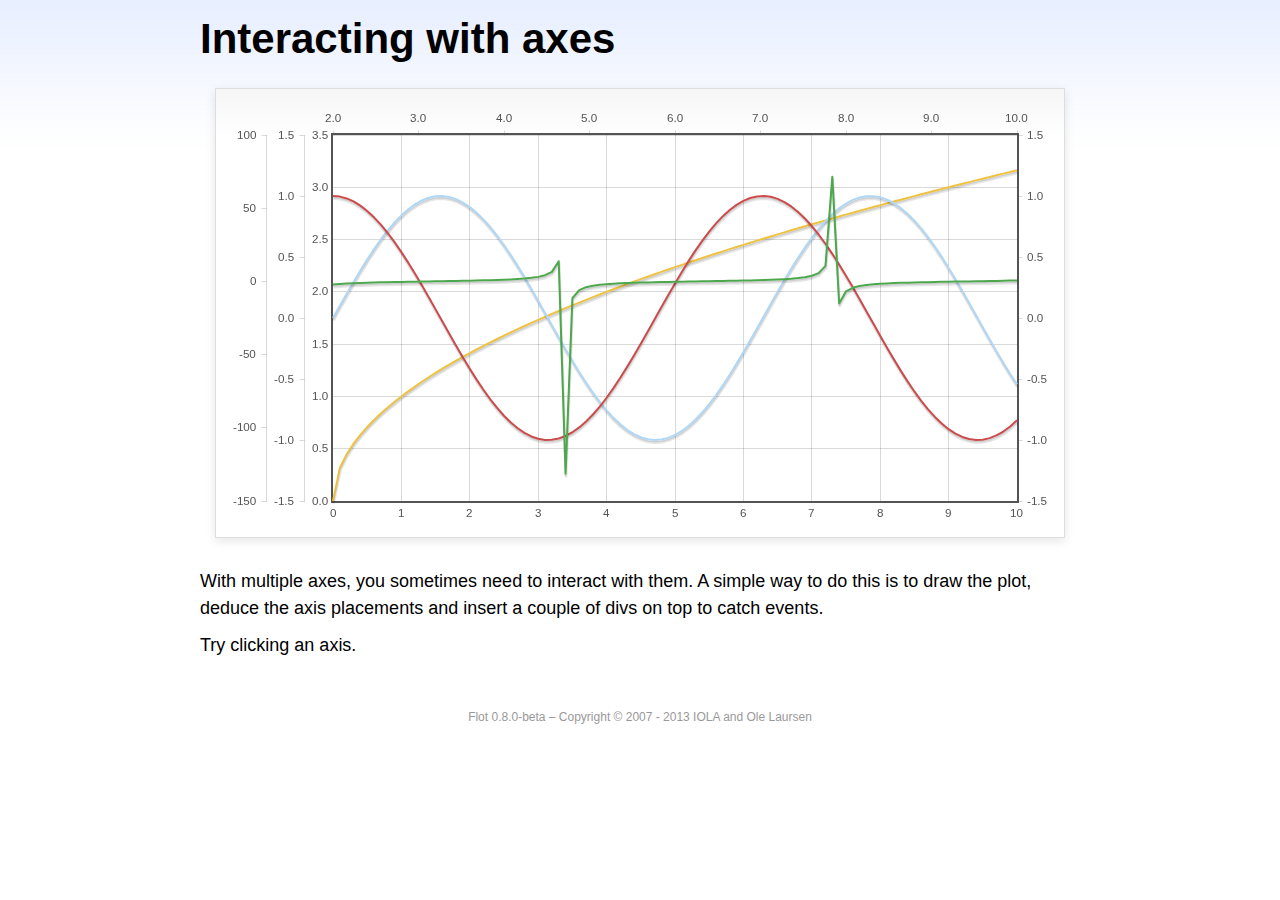
<file: admin_panel/vendors/flot/examples/axes-interacting/index.html>
<!DOCTYPE html PUBLIC "-//W3C//DTD HTML 4.01//EN" "http://www.w3.org/TR/html4/strict.dtd">
<html>
<head>
	<meta http-equiv="Content-Type" content="text/html; charset=utf-8">
	<title>Flot Examples: Interacting with axes</title>
	<link href="../examples.css" rel="stylesheet" type="text/css">
	<!--[if lte IE 8]><script language="javascript" type="text/javascript" src="../../excanvas.min.js"></script><![endif]-->
	<script language="javascript" type="text/javascript" src="../../jquery.js"></script>
	<script language="javascript" type="text/javascript" src="../../jquery.flot.js"></script>
	<script type="text/javascript">

	$(function() {

		function generate(start, end, fn) {
			var res = [];
			for (var i = 0; i <= 100; ++i) {
				var x = start + i / 100 * (end - start);
				res.push([x, fn(x)]);
			}
			return res;
		}

		var data = [
			{ data: generate(0, 10, function (x) { return Math.sqrt(x);}), xaxis: 1, yaxis:1 },
			{ data: generate(0, 10, function (x) { return Math.sin(x);}), xaxis: 1, yaxis:2 },
			{ data: generate(0, 10, function (x) { return Math.cos(x);}), xaxis: 1, yaxis:3 },
			{ data: generate(2, 10, function (x) { return Math.tan(x);}), xaxis: 2, yaxis: 4 }
		];

		var plot = $.plot("#placeholder", data, {
			xaxes: [
				{ position: 'bottom' },
				{ position: 'top'}
			],
			yaxes: [
				{ position: 'left' },
				{ position: 'left' },
				{ position: 'right' },
				{ position: 'left' }
			]
		});

		// Create a div for each axis

		$.each(plot.getAxes(), function (i, axis) {
			if (!axis.show)
				return;

			var box = axis.box;

			$("<div class='axisTarget' style='position:absolute; left:" + box.left + "px; top:" + box.top + "px; width:" + box.width +  "px; height:" + box.height + "px'></div>")
				.data("axis.direction", axis.direction)
				.data("axis.n", axis.n)
				.css({ backgroundColor: "#f00", opacity: 0, cursor: "pointer" })
				.appendTo(plot.getPlaceholder())
				.hover(
					function () { $(this).css({ opacity: 0.10 }) },
					function () { $(this).css({ opacity: 0 }) }
				)
				.click(function () {
					$("#click").text("You clicked the " + axis.direction + axis.n + "axis!")
				});
		});

		// Add the Flot version string to the footer

		$("#footer").prepend("Flot " + $.plot.version + " &ndash; ");
	});

	</script>
</head>
<body>

	<div id="header">
		<h2>Interacting with axes</h2>
	</div>

	<div id="content">

		<div class="demo-container">
			<div id="placeholder" class="demo-placeholder"></div>
		</div>

		<p>With multiple axes, you sometimes need to interact with them. A simple way to do this is to draw the plot, deduce the axis placements and insert a couple of divs on top to catch events.</p>

		<p>Try clicking an axis.</p>

		<p id="click"></p>

	</div>

	<div id="footer">
		Copyright &copy; 2007 - 2013 IOLA and Ole Laursen
	</div>

</body>
</html>
</file>
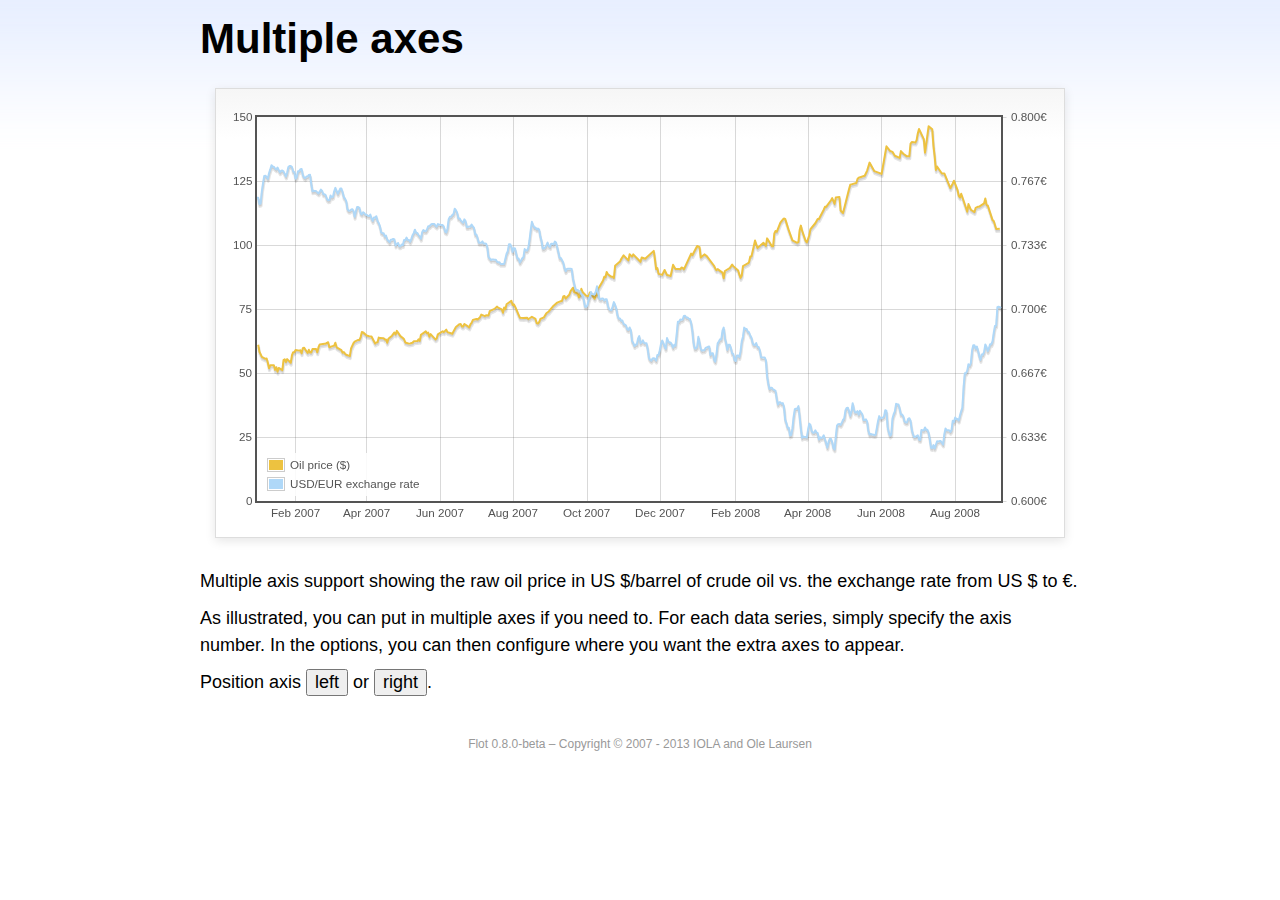
<file: admin_panel/vendors/flot/examples/axes-multiple/index.html>
<!DOCTYPE html PUBLIC "-//W3C//DTD HTML 4.01//EN" "http://www.w3.org/TR/html4/strict.dtd">
<html>
<head>
	<meta http-equiv="Content-Type" content="text/html; charset=utf-8">
	<title>Flot Examples: Multiple Axes</title>
	<link href="../examples.css" rel="stylesheet" type="text/css">
	<!--[if lte IE 8]><script language="javascript" type="text/javascript" src="../../excanvas.min.js"></script><![endif]-->
	<script language="javascript" type="text/javascript" src="../../jquery.js"></script>
	<script language="javascript" type="text/javascript" src="../../jquery.flot.js"></script>
	<script language="javascript" type="text/javascript" src="../../jquery.flot.time.js"></script>
	<script type="text/javascript">

	$(function() {

		var oilprices = [[1167692400000,61.05], [1167778800000,58.32], [1167865200000,57.35], [1167951600000,56.31], [1168210800000,55.55], [1168297200000,55.64], [1168383600000,54.02], [1168470000000,51.88], [1168556400000,52.99], [1168815600000,52.99], [1168902000000,51.21], [1168988400000,52.24], [1169074800000,50.48], [1169161200000,51.99], [1169420400000,51.13], [1169506800000,55.04], [1169593200000,55.37], [1169679600000,54.23], [1169766000000,55.42], [1170025200000,54.01], [1170111600000,56.97], [1170198000000,58.14], [1170284400000,58.14], [1170370800000,59.02], [1170630000000,58.74], [1170716400000,58.88], [1170802800000,57.71], [1170889200000,59.71], [1170975600000,59.89], [1171234800000,57.81], [1171321200000,59.06], [1171407600000,58.00], [1171494000000,57.99], [1171580400000,59.39], [1171839600000,59.39], [1171926000000,58.07], [1172012400000,60.07], [1172098800000,61.14], [1172444400000,61.39], [1172530800000,61.46], [1172617200000,61.79], [1172703600000,62.00], [1172790000000,60.07], [1173135600000,60.69], [1173222000000,61.82], [1173308400000,60.05], [1173654000000,58.91], [1173740400000,57.93], [1173826800000,58.16], [1173913200000,57.55], [1173999600000,57.11], [1174258800000,56.59], [1174345200000,59.61], [1174518000000,61.69], [1174604400000,62.28], [1174860000000,62.91], [1174946400000,62.93], [1175032800000,64.03], [1175119200000,66.03], [1175205600000,65.87], [1175464800000,64.64], [1175637600000,64.38], [1175724000000,64.28], [1175810400000,64.28], [1176069600000,61.51], [1176156000000,61.89], [1176242400000,62.01], [1176328800000,63.85], [1176415200000,63.63], [1176674400000,63.61], [1176760800000,63.10], [1176847200000,63.13], [1176933600000,61.83], [1177020000000,63.38], [1177279200000,64.58], [1177452000000,65.84], [1177538400000,65.06], [1177624800000,66.46], [1177884000000,64.40], [1178056800000,63.68], [1178143200000,63.19], [1178229600000,61.93], [1178488800000,61.47], [1178575200000,61.55], [1178748000000,61.81], [1178834400000,62.37], [1179093600000,62.46], [1179180000000,63.17], [1179266400000,62.55], [1179352800000,64.94], [1179698400000,66.27], [1179784800000,65.50], [1179871200000,65.77], [1179957600000,64.18], [1180044000000,65.20], [1180389600000,63.15], [1180476000000,63.49], [1180562400000,65.08], [1180908000000,66.30], [1180994400000,65.96], [1181167200000,66.93], [1181253600000,65.98], [1181599200000,65.35], [1181685600000,66.26], [1181858400000,68.00], [1182117600000,69.09], [1182204000000,69.10], [1182290400000,68.19], [1182376800000,68.19], [1182463200000,69.14], [1182722400000,68.19], [1182808800000,67.77], [1182895200000,68.97], [1182981600000,69.57], [1183068000000,70.68], [1183327200000,71.09], [1183413600000,70.92], [1183586400000,71.81], [1183672800000,72.81], [1183932000000,72.19], [1184018400000,72.56], [1184191200000,72.50], [1184277600000,74.15], [1184623200000,75.05], [1184796000000,75.92], [1184882400000,75.57], [1185141600000,74.89], [1185228000000,73.56], [1185314400000,75.57], [1185400800000,74.95], [1185487200000,76.83], [1185832800000,78.21], [1185919200000,76.53], [1186005600000,76.86], [1186092000000,76.00], [1186437600000,71.59], [1186696800000,71.47], [1186956000000,71.62], [1187042400000,71.00], [1187301600000,71.98], [1187560800000,71.12], [1187647200000,69.47], [1187733600000,69.26], [1187820000000,69.83], [1187906400000,71.09], [1188165600000,71.73], [1188338400000,73.36], [1188511200000,74.04], [1188856800000,76.30], [1189116000000,77.49], [1189461600000,78.23], [1189548000000,79.91], [1189634400000,80.09], [1189720800000,79.10], [1189980000000,80.57], [1190066400000,81.93], [1190239200000,83.32], [1190325600000,81.62], [1190584800000,80.95], [1190671200000,79.53], [1190757600000,80.30], [1190844000000,82.88], [1190930400000,81.66], [1191189600000,80.24], [1191276000000,80.05], [1191362400000,79.94], [1191448800000,81.44], [1191535200000,81.22], [1191794400000,79.02], [1191880800000,80.26], [1191967200000,80.30], [1192053600000,83.08], [1192140000000,83.69], [1192399200000,86.13], [1192485600000,87.61], [1192572000000,87.40], [1192658400000,89.47], [1192744800000,88.60], [1193004000000,87.56], [1193090400000,87.56], [1193176800000,87.10], [1193263200000,91.86], [1193612400000,93.53], [1193698800000,94.53], [1193871600000,95.93], [1194217200000,93.98], [1194303600000,96.37], [1194476400000,95.46], [1194562800000,96.32], [1195081200000,93.43], [1195167600000,95.10], [1195426800000,94.64], [1195513200000,95.10], [1196031600000,97.70], [1196118000000,94.42], [1196204400000,90.62], [1196290800000,91.01], [1196377200000,88.71], [1196636400000,88.32], [1196809200000,90.23], [1196982000000,88.28], [1197241200000,87.86], [1197327600000,90.02], [1197414000000,92.25], [1197586800000,90.63], [1197846000000,90.63], [1197932400000,90.49], [1198018800000,91.24], [1198105200000,91.06], [1198191600000,90.49], [1198710000000,96.62], [1198796400000,96.00], [1199142000000,99.62], [1199314800000,99.18], [1199401200000,95.09], [1199660400000,96.33], [1199833200000,95.67], [1200351600000,91.90], [1200438000000,90.84], [1200524400000,90.13], [1200610800000,90.57], [1200956400000,89.21], [1201042800000,86.99], [1201129200000,89.85], [1201474800000,90.99], [1201561200000,91.64], [1201647600000,92.33], [1201734000000,91.75], [1202079600000,90.02], [1202166000000,88.41], [1202252400000,87.14], [1202338800000,88.11], [1202425200000,91.77], [1202770800000,92.78], [1202857200000,93.27], [1202943600000,95.46], [1203030000000,95.46], [1203289200000,101.74], [1203462000000,98.81], [1203894000000,100.88], [1204066800000,99.64], [1204153200000,102.59], [1204239600000,101.84], [1204498800000,99.52], [1204585200000,99.52], [1204671600000,104.52], [1204758000000,105.47], [1204844400000,105.15], [1205103600000,108.75], [1205276400000,109.92], [1205362800000,110.33], [1205449200000,110.21], [1205708400000,105.68], [1205967600000,101.84], [1206313200000,100.86], [1206399600000,101.22], [1206486000000,105.90], [1206572400000,107.58], [1206658800000,105.62], [1206914400000,101.58], [1207000800000,100.98], [1207173600000,103.83], [1207260000000,106.23], [1207605600000,108.50], [1207778400000,110.11], [1207864800000,110.14], [1208210400000,113.79], [1208296800000,114.93], [1208383200000,114.86], [1208728800000,117.48], [1208815200000,118.30], [1208988000000,116.06], [1209074400000,118.52], [1209333600000,118.75], [1209420000000,113.46], [1209592800000,112.52], [1210024800000,121.84], [1210111200000,123.53], [1210197600000,123.69], [1210543200000,124.23], [1210629600000,125.80], [1210716000000,126.29], [1211148000000,127.05], [1211320800000,129.07], [1211493600000,132.19], [1211839200000,128.85], [1212357600000,127.76], [1212703200000,138.54], [1212962400000,136.80], [1213135200000,136.38], [1213308000000,134.86], [1213653600000,134.01], [1213740000000,136.68], [1213912800000,135.65], [1214172000000,134.62], [1214258400000,134.62], [1214344800000,134.62], [1214431200000,139.64], [1214517600000,140.21], [1214776800000,140.00], [1214863200000,140.97], [1214949600000,143.57], [1215036000000,145.29], [1215381600000,141.37], [1215468000000,136.04], [1215727200000,146.40], [1215986400000,145.18], [1216072800000,138.74], [1216159200000,134.60], [1216245600000,129.29], [1216332000000,130.65], [1216677600000,127.95], [1216850400000,127.95], [1217282400000,122.19], [1217455200000,124.08], [1217541600000,125.10], [1217800800000,121.41], [1217887200000,119.17], [1217973600000,118.58], [1218060000000,120.02], [1218405600000,114.45], [1218492000000,113.01], [1218578400000,116.00], [1218751200000,113.77], [1219010400000,112.87], [1219096800000,114.53], [1219269600000,114.98], [1219356000000,114.98], [1219701600000,116.27], [1219788000000,118.15], [1219874400000,115.59], [1219960800000,115.46], [1220306400000,109.71], [1220392800000,109.35], [1220565600000,106.23], [1220824800000,106.34]];

		var exchangerates = [[1167606000000,0.7580], [1167692400000,0.7580], [1167778800000,0.75470], [1167865200000,0.75490], [1167951600000,0.76130], [1168038000000,0.76550], [1168124400000,0.76930], [1168210800000,0.76940], [1168297200000,0.76880], [1168383600000,0.76780], [1168470000000,0.77080], [1168556400000,0.77270], [1168642800000,0.77490], [1168729200000,0.77410], [1168815600000,0.77410], [1168902000000,0.77320], [1168988400000,0.77270], [1169074800000,0.77370], [1169161200000,0.77240], [1169247600000,0.77120], [1169334000000,0.7720], [1169420400000,0.77210], [1169506800000,0.77170], [1169593200000,0.77040], [1169679600000,0.7690], [1169766000000,0.77110], [1169852400000,0.7740], [1169938800000,0.77450], [1170025200000,0.77450], [1170111600000,0.7740], [1170198000000,0.77160], [1170284400000,0.77130], [1170370800000,0.76780], [1170457200000,0.76880], [1170543600000,0.77180], [1170630000000,0.77180], [1170716400000,0.77280], [1170802800000,0.77290], [1170889200000,0.76980], [1170975600000,0.76850], [1171062000000,0.76810], [1171148400000,0.7690], [1171234800000,0.7690], [1171321200000,0.76980], [1171407600000,0.76990], [1171494000000,0.76510], [1171580400000,0.76130], [1171666800000,0.76160], [1171753200000,0.76140], [1171839600000,0.76140], [1171926000000,0.76070], [1172012400000,0.76020], [1172098800000,0.76110], [1172185200000,0.76220], [1172271600000,0.76150], [1172358000000,0.75980], [1172444400000,0.75980], [1172530800000,0.75920], [1172617200000,0.75730], [1172703600000,0.75660], [1172790000000,0.75670], [1172876400000,0.75910], [1172962800000,0.75820], [1173049200000,0.75850], [1173135600000,0.76130], [1173222000000,0.76310], [1173308400000,0.76150], [1173394800000,0.760], [1173481200000,0.76130], [1173567600000,0.76270], [1173654000000,0.76270], [1173740400000,0.76080], [1173826800000,0.75830], [1173913200000,0.75750], [1173999600000,0.75620], [1174086000000,0.7520], [1174172400000,0.75120], [1174258800000,0.75120], [1174345200000,0.75170], [1174431600000,0.7520], [1174518000000,0.75110], [1174604400000,0.7480], [1174690800000,0.75090], [1174777200000,0.75310], [1174860000000,0.75310], [1174946400000,0.75270], [1175032800000,0.74980], [1175119200000,0.74930], [1175205600000,0.75040], [1175292000000,0.750], [1175378400000,0.74910], [1175464800000,0.74910], [1175551200000,0.74850], [1175637600000,0.74840], [1175724000000,0.74920], [1175810400000,0.74710], [1175896800000,0.74590], [1175983200000,0.74770], [1176069600000,0.74770], [1176156000000,0.74830], [1176242400000,0.74580], [1176328800000,0.74480], [1176415200000,0.7430], [1176501600000,0.73990], [1176588000000,0.73950], [1176674400000,0.73950], [1176760800000,0.73780], [1176847200000,0.73820], [1176933600000,0.73620], [1177020000000,0.73550], [1177106400000,0.73480], [1177192800000,0.73610], [1177279200000,0.73610], [1177365600000,0.73650], [1177452000000,0.73620], [1177538400000,0.73310], [1177624800000,0.73390], [1177711200000,0.73440], [1177797600000,0.73270], [1177884000000,0.73270], [1177970400000,0.73360], [1178056800000,0.73330], [1178143200000,0.73590], [1178229600000,0.73590], [1178316000000,0.73720], [1178402400000,0.7360], [1178488800000,0.7360], [1178575200000,0.7350], [1178661600000,0.73650], [1178748000000,0.73840], [1178834400000,0.73950], [1178920800000,0.74130], [1179007200000,0.73970], [1179093600000,0.73960], [1179180000000,0.73850], [1179266400000,0.73780], [1179352800000,0.73660], [1179439200000,0.740], [1179525600000,0.74110], [1179612000000,0.74060], [1179698400000,0.74050], [1179784800000,0.74140], [1179871200000,0.74310], [1179957600000,0.74310], [1180044000000,0.74380], [1180130400000,0.74430], [1180216800000,0.74430], [1180303200000,0.74430], [1180389600000,0.74340], [1180476000000,0.74290], [1180562400000,0.74420], [1180648800000,0.7440], [1180735200000,0.74390], [1180821600000,0.74370], [1180908000000,0.74370], [1180994400000,0.74290], [1181080800000,0.74030], [1181167200000,0.73990], [1181253600000,0.74180], [1181340000000,0.74680], [1181426400000,0.7480], [1181512800000,0.7480], [1181599200000,0.7490], [1181685600000,0.74940], [1181772000000,0.75220], [1181858400000,0.75150], [1181944800000,0.75020], [1182031200000,0.74720], [1182117600000,0.74720], [1182204000000,0.74620], [1182290400000,0.74550], [1182376800000,0.74490], [1182463200000,0.74670], [1182549600000,0.74580], [1182636000000,0.74270], [1182722400000,0.74270], [1182808800000,0.7430], [1182895200000,0.74290], [1182981600000,0.7440], [1183068000000,0.7430], [1183154400000,0.74220], [1183240800000,0.73880], [1183327200000,0.73880], [1183413600000,0.73690], [1183500000000,0.73450], [1183586400000,0.73450], [1183672800000,0.73450], [1183759200000,0.73520], [1183845600000,0.73410], [1183932000000,0.73410], [1184018400000,0.7340], [1184104800000,0.73240], [1184191200000,0.72720], [1184277600000,0.72640], [1184364000000,0.72550], [1184450400000,0.72580], [1184536800000,0.72580], [1184623200000,0.72560], [1184709600000,0.72570], [1184796000000,0.72470], [1184882400000,0.72430], [1184968800000,0.72440], [1185055200000,0.72350], [1185141600000,0.72350], [1185228000000,0.72350], [1185314400000,0.72350], [1185400800000,0.72620], [1185487200000,0.72880], [1185573600000,0.73010], [1185660000000,0.73370], [1185746400000,0.73370], [1185832800000,0.73240], [1185919200000,0.72970], [1186005600000,0.73170], [1186092000000,0.73150], [1186178400000,0.72880], [1186264800000,0.72630], [1186351200000,0.72630], [1186437600000,0.72420], [1186524000000,0.72530], [1186610400000,0.72640], [1186696800000,0.7270], [1186783200000,0.73120], [1186869600000,0.73050], [1186956000000,0.73050], [1187042400000,0.73180], [1187128800000,0.73580], [1187215200000,0.74090], [1187301600000,0.74540], [1187388000000,0.74370], [1187474400000,0.74240], [1187560800000,0.74240], [1187647200000,0.74150], [1187733600000,0.74190], [1187820000000,0.74140], [1187906400000,0.73770], [1187992800000,0.73550], [1188079200000,0.73150], [1188165600000,0.73150], [1188252000000,0.7320], [1188338400000,0.73320], [1188424800000,0.73460], [1188511200000,0.73280], [1188597600000,0.73230], [1188684000000,0.7340], [1188770400000,0.7340], [1188856800000,0.73360], [1188943200000,0.73510], [1189029600000,0.73460], [1189116000000,0.73210], [1189202400000,0.72940], [1189288800000,0.72660], [1189375200000,0.72660], [1189461600000,0.72540], [1189548000000,0.72420], [1189634400000,0.72130], [1189720800000,0.71970], [1189807200000,0.72090], [1189893600000,0.7210], [1189980000000,0.7210], [1190066400000,0.7210], [1190152800000,0.72090], [1190239200000,0.71590], [1190325600000,0.71330], [1190412000000,0.71050], [1190498400000,0.70990], [1190584800000,0.70990], [1190671200000,0.70930], [1190757600000,0.70930], [1190844000000,0.70760], [1190930400000,0.7070], [1191016800000,0.70490], [1191103200000,0.70120], [1191189600000,0.70110], [1191276000000,0.70190], [1191362400000,0.70460], [1191448800000,0.70630], [1191535200000,0.70890], [1191621600000,0.70770], [1191708000000,0.70770], [1191794400000,0.70770], [1191880800000,0.70910], [1191967200000,0.71180], [1192053600000,0.70790], [1192140000000,0.70530], [1192226400000,0.7050], [1192312800000,0.70550], [1192399200000,0.70550], [1192485600000,0.70450], [1192572000000,0.70510], [1192658400000,0.70510], [1192744800000,0.70170], [1192831200000,0.70], [1192917600000,0.69950], [1193004000000,0.69940], [1193090400000,0.70140], [1193176800000,0.70360], [1193263200000,0.70210], [1193349600000,0.70020], [1193436000000,0.69670], [1193522400000,0.6950], [1193612400000,0.6950], [1193698800000,0.69390], [1193785200000,0.6940], [1193871600000,0.69220], [1193958000000,0.69190], [1194044400000,0.69140], [1194130800000,0.68940], [1194217200000,0.68910], [1194303600000,0.69040], [1194390000000,0.6890], [1194476400000,0.68340], [1194562800000,0.68230], [1194649200000,0.68070], [1194735600000,0.68150], [1194822000000,0.68150], [1194908400000,0.68470], [1194994800000,0.68590], [1195081200000,0.68220], [1195167600000,0.68270], [1195254000000,0.68370], [1195340400000,0.68230], [1195426800000,0.68220], [1195513200000,0.68220], [1195599600000,0.67920], [1195686000000,0.67460], [1195772400000,0.67350], [1195858800000,0.67310], [1195945200000,0.67420], [1196031600000,0.67440], [1196118000000,0.67390], [1196204400000,0.67310], [1196290800000,0.67610], [1196377200000,0.67610], [1196463600000,0.67850], [1196550000000,0.68180], [1196636400000,0.68360], [1196722800000,0.68230], [1196809200000,0.68050], [1196895600000,0.67930], [1196982000000,0.68490], [1197068400000,0.68330], [1197154800000,0.68250], [1197241200000,0.68250], [1197327600000,0.68160], [1197414000000,0.67990], [1197500400000,0.68130], [1197586800000,0.68090], [1197673200000,0.68680], [1197759600000,0.69330], [1197846000000,0.69330], [1197932400000,0.69450], [1198018800000,0.69440], [1198105200000,0.69460], [1198191600000,0.69640], [1198278000000,0.69650], [1198364400000,0.69560], [1198450800000,0.69560], [1198537200000,0.6950], [1198623600000,0.69480], [1198710000000,0.69280], [1198796400000,0.68870], [1198882800000,0.68240], [1198969200000,0.67940], [1199055600000,0.67940], [1199142000000,0.68030], [1199228400000,0.68550], [1199314800000,0.68240], [1199401200000,0.67910], [1199487600000,0.67830], [1199574000000,0.67850], [1199660400000,0.67850], [1199746800000,0.67970], [1199833200000,0.680], [1199919600000,0.68030], [1200006000000,0.68050], [1200092400000,0.6760], [1200178800000,0.6770], [1200265200000,0.6770], [1200351600000,0.67360], [1200438000000,0.67260], [1200524400000,0.67640], [1200610800000,0.68210], [1200697200000,0.68310], [1200783600000,0.68420], [1200870000000,0.68420], [1200956400000,0.68870], [1201042800000,0.69030], [1201129200000,0.68480], [1201215600000,0.68240], [1201302000000,0.67880], [1201388400000,0.68140], [1201474800000,0.68140], [1201561200000,0.67970], [1201647600000,0.67690], [1201734000000,0.67650], [1201820400000,0.67330], [1201906800000,0.67290], [1201993200000,0.67580], [1202079600000,0.67580], [1202166000000,0.6750], [1202252400000,0.6780], [1202338800000,0.68330], [1202425200000,0.68560], [1202511600000,0.69030], [1202598000000,0.68960], [1202684400000,0.68960], [1202770800000,0.68820], [1202857200000,0.68790], [1202943600000,0.68620], [1203030000000,0.68520], [1203116400000,0.68230], [1203202800000,0.68130], [1203289200000,0.68130], [1203375600000,0.68220], [1203462000000,0.68020], [1203548400000,0.68020], [1203634800000,0.67840], [1203721200000,0.67480], [1203807600000,0.67470], [1203894000000,0.67470], [1203980400000,0.67480], [1204066800000,0.67330], [1204153200000,0.6650], [1204239600000,0.66110], [1204326000000,0.65830], [1204412400000,0.6590], [1204498800000,0.6590], [1204585200000,0.65810], [1204671600000,0.65780], [1204758000000,0.65740], [1204844400000,0.65320], [1204930800000,0.65020], [1205017200000,0.65140], [1205103600000,0.65140], [1205190000000,0.65070], [1205276400000,0.6510], [1205362800000,0.64890], [1205449200000,0.64240], [1205535600000,0.64060], [1205622000000,0.63820], [1205708400000,0.63820], [1205794800000,0.63410], [1205881200000,0.63440], [1205967600000,0.63780], [1206054000000,0.64390], [1206140400000,0.64780], [1206226800000,0.64810], [1206313200000,0.64810], [1206399600000,0.64940], [1206486000000,0.64380], [1206572400000,0.63770], [1206658800000,0.63290], [1206745200000,0.63360], [1206831600000,0.63330], [1206914400000,0.63330], [1207000800000,0.6330], [1207087200000,0.63710], [1207173600000,0.64030], [1207260000000,0.63960], [1207346400000,0.63640], [1207432800000,0.63560], [1207519200000,0.63560], [1207605600000,0.63680], [1207692000000,0.63570], [1207778400000,0.63540], [1207864800000,0.6320], [1207951200000,0.63320], [1208037600000,0.63280], [1208124000000,0.63310], [1208210400000,0.63420], [1208296800000,0.63210], [1208383200000,0.63020], [1208469600000,0.62780], [1208556000000,0.63080], [1208642400000,0.63240], [1208728800000,0.63240], [1208815200000,0.63070], [1208901600000,0.62770], [1208988000000,0.62690], [1209074400000,0.63350], [1209160800000,0.63920], [1209247200000,0.640], [1209333600000,0.64010], [1209420000000,0.63960], [1209506400000,0.64070], [1209592800000,0.64230], [1209679200000,0.64290], [1209765600000,0.64720], [1209852000000,0.64850], [1209938400000,0.64860], [1210024800000,0.64670], [1210111200000,0.64440], [1210197600000,0.64670], [1210284000000,0.65090], [1210370400000,0.64780], [1210456800000,0.64610], [1210543200000,0.64610], [1210629600000,0.64680], [1210716000000,0.64490], [1210802400000,0.6470], [1210888800000,0.64610], [1210975200000,0.64520], [1211061600000,0.64220], [1211148000000,0.64220], [1211234400000,0.64250], [1211320800000,0.64140], [1211407200000,0.63660], [1211493600000,0.63460], [1211580000000,0.6350], [1211666400000,0.63460], [1211752800000,0.63460], [1211839200000,0.63430], [1211925600000,0.63460], [1212012000000,0.63790], [1212098400000,0.64160], [1212184800000,0.64420], [1212271200000,0.64310], [1212357600000,0.64310], [1212444000000,0.64350], [1212530400000,0.6440], [1212616800000,0.64730], [1212703200000,0.64690], [1212789600000,0.63860], [1212876000000,0.63560], [1212962400000,0.6340], [1213048800000,0.63460], [1213135200000,0.6430], [1213221600000,0.64520], [1213308000000,0.64670], [1213394400000,0.65060], [1213480800000,0.65040], [1213567200000,0.65030], [1213653600000,0.64810], [1213740000000,0.64510], [1213826400000,0.6450], [1213912800000,0.64410], [1213999200000,0.64140], [1214085600000,0.64090], [1214172000000,0.64090], [1214258400000,0.64280], [1214344800000,0.64310], [1214431200000,0.64180], [1214517600000,0.63710], [1214604000000,0.63490], [1214690400000,0.63330], [1214776800000,0.63340], [1214863200000,0.63380], [1214949600000,0.63420], [1215036000000,0.6320], [1215122400000,0.63180], [1215208800000,0.6370], [1215295200000,0.63680], [1215381600000,0.63680], [1215468000000,0.63830], [1215554400000,0.63710], [1215640800000,0.63710], [1215727200000,0.63550], [1215813600000,0.6320], [1215900000000,0.62770], [1215986400000,0.62760], [1216072800000,0.62910], [1216159200000,0.62740], [1216245600000,0.62930], [1216332000000,0.63110], [1216418400000,0.6310], [1216504800000,0.63120], [1216591200000,0.63120], [1216677600000,0.63040], [1216764000000,0.62940], [1216850400000,0.63480], [1216936800000,0.63780], [1217023200000,0.63680], [1217109600000,0.63680], [1217196000000,0.63680], [1217282400000,0.6360], [1217368800000,0.6370], [1217455200000,0.64180], [1217541600000,0.64110], [1217628000000,0.64350], [1217714400000,0.64270], [1217800800000,0.64270], [1217887200000,0.64190], [1217973600000,0.64460], [1218060000000,0.64680], [1218146400000,0.64870], [1218232800000,0.65940], [1218319200000,0.66660], [1218405600000,0.66660], [1218492000000,0.66780], [1218578400000,0.67120], [1218664800000,0.67050], [1218751200000,0.67180], [1218837600000,0.67840], [1218924000000,0.68110], [1219010400000,0.68110], [1219096800000,0.67940], [1219183200000,0.68040], [1219269600000,0.67810], [1219356000000,0.67560], [1219442400000,0.67350], [1219528800000,0.67630], [1219615200000,0.67620], [1219701600000,0.67770], [1219788000000,0.68150], [1219874400000,0.68020], [1219960800000,0.6780], [1220047200000,0.67960], [1220133600000,0.68170], [1220220000000,0.68170], [1220306400000,0.68320], [1220392800000,0.68770], [1220479200000,0.69120], [1220565600000,0.69140], [1220652000000,0.70090], [1220738400000,0.70120], [1220824800000,0.7010], [1220911200000,0.70050]];

		function euroFormatter(v, axis) {
			return v.toFixed(axis.tickDecimals) + "€";
		}

		function doPlot(position) {
			$.plot("#placeholder", [
				{ data: oilprices, label: "Oil price ($)" },
				{ data: exchangerates, label: "USD/EUR exchange rate", yaxis: 2 }
			], {
				xaxes: [ { mode: "time" } ],
				yaxes: [ { min: 0 }, {
					// align if we are to the right
					alignTicksWithAxis: position == "right" ? 1 : null,
					position: position,
					tickFormatter: euroFormatter
				} ],
				legend: { position: "sw" }
			});
		}

		doPlot("right");

		$("button").click(function () {
			doPlot($(this).text());
		});

		// Add the Flot version string to the footer

		$("#footer").prepend("Flot " + $.plot.version + " &ndash; ");
	});

	</script>
</head>
<body>

	<div id="header">
		<h2>Multiple axes</h2>
	</div>

	<div id="content">

		<div class="demo-container">
			<div id="placeholder" class="demo-placeholder"></div>
		</div>

		<p>Multiple axis support showing the raw oil price in US $/barrel of crude oil vs. the exchange rate from US $ to €.</p>

		<p>As illustrated, you can put in multiple axes if you need to. For each data series, simply specify the axis number. In the options, you can then configure where you want the extra axes to appear.</p>

		<p>Position axis <button>left</button> or <button>right</button>.</p>

	</div>

	<div id="footer">
		Copyright &copy; 2007 - 2013 IOLA and Ole Laursen
	</div>

</body>
</html>
</file>
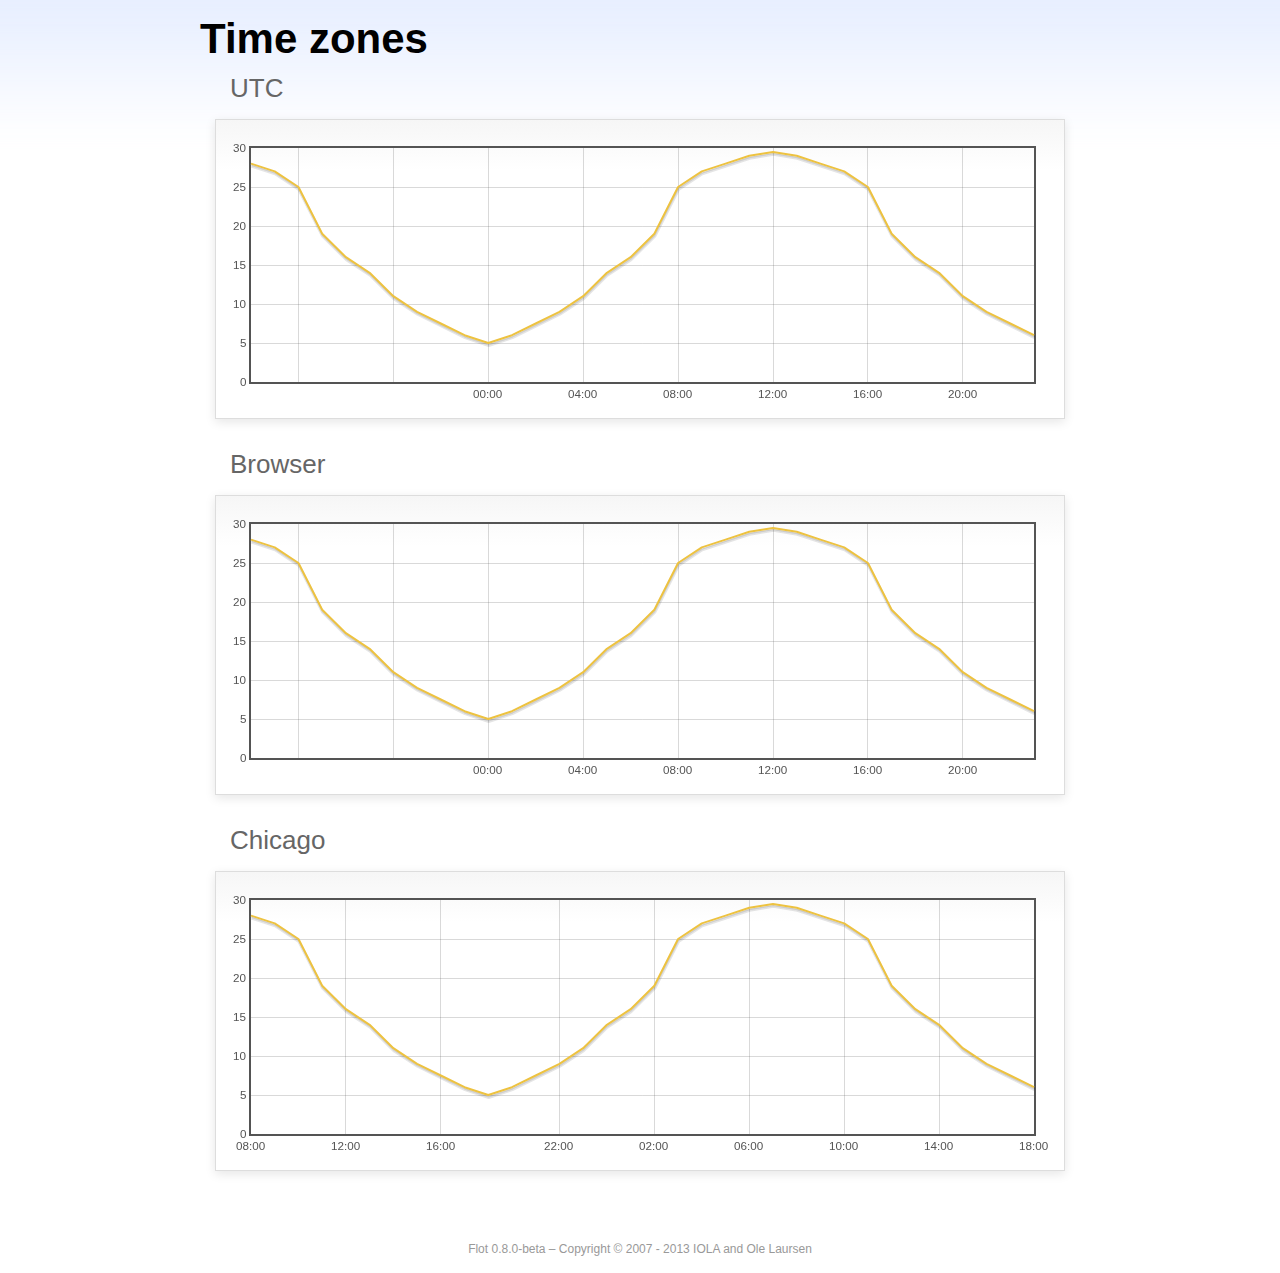
<file: admin_panel/vendors/flot/examples/axes-time-zones/index.html>
<!DOCTYPE html PUBLIC "-//W3C//DTD HTML 4.01//EN" "http://www.w3.org/TR/html4/strict.dtd">
<html>
<head>
	<meta http-equiv="Content-Type" content="text/html; charset=utf-8">
	<title>Flot Examples: Time zones</title>
	<link href="../examples.css" rel="stylesheet" type="text/css">
	<!--[if lte IE 8]><script language="javascript" type="text/javascript" src="../../excanvas.min.js"></script><![endif]-->
	<script language="javascript" type="text/javascript" src="../../jquery.js"></script>
	<script language="javascript" type="text/javascript" src="../../jquery.flot.js"></script>
	<script language="javascript" type="text/javascript" src="../../jquery.flot.time.js"></script>
	<script language="javascript" type="text/javascript" src="date.js"></script>
	<script type="text/javascript">

	$(function() {

		timezoneJS.timezone.zoneFileBasePath = "tz";
		timezoneJS.timezone.defaultZoneFile = [];
		timezoneJS.timezone.init({async: false});

		var d = [
			[Date.UTC(2011, 2, 12, 14, 0, 0), 28],
			[Date.UTC(2011, 2, 12, 15, 0, 0), 27],
			[Date.UTC(2011, 2, 12, 16, 0, 0), 25],
			[Date.UTC(2011, 2, 12, 17, 0, 0), 19],
			[Date.UTC(2011, 2, 12, 18, 0, 0), 16],
			[Date.UTC(2011, 2, 12, 19, 0, 0), 14],
			[Date.UTC(2011, 2, 12, 20, 0, 0), 11],
			[Date.UTC(2011, 2, 12, 21, 0, 0), 9],
			[Date.UTC(2011, 2, 12, 22, 0, 0), 7.5],
			[Date.UTC(2011, 2, 12, 23, 0, 0), 6],
			[Date.UTC(2011, 2, 13, 0, 0, 0), 5],
			[Date.UTC(2011, 2, 13, 1, 0, 0), 6],
			[Date.UTC(2011, 2, 13, 2, 0, 0), 7.5],
			[Date.UTC(2011, 2, 13, 3, 0, 0), 9],
			[Date.UTC(2011, 2, 13, 4, 0, 0), 11],
			[Date.UTC(2011, 2, 13, 5, 0, 0), 14],
			[Date.UTC(2011, 2, 13, 6, 0, 0), 16],
			[Date.UTC(2011, 2, 13, 7, 0, 0), 19],
			[Date.UTC(2011, 2, 13, 8, 0, 0), 25],
			[Date.UTC(2011, 2, 13, 9, 0, 0), 27],
			[Date.UTC(2011, 2, 13, 10, 0, 0), 28],
			[Date.UTC(2011, 2, 13, 11, 0, 0), 29],
			[Date.UTC(2011, 2, 13, 12, 0, 0), 29.5],
			[Date.UTC(2011, 2, 13, 13, 0, 0), 29],
			[Date.UTC(2011, 2, 13, 14, 0, 0), 28],
			[Date.UTC(2011, 2, 13, 15, 0, 0), 27],
			[Date.UTC(2011, 2, 13, 16, 0, 0), 25],
			[Date.UTC(2011, 2, 13, 17, 0, 0), 19],
			[Date.UTC(2011, 2, 13, 18, 0, 0), 16],
			[Date.UTC(2011, 2, 13, 19, 0, 0), 14],
			[Date.UTC(2011, 2, 13, 20, 0, 0), 11],
			[Date.UTC(2011, 2, 13, 21, 0, 0), 9],
			[Date.UTC(2011, 2, 13, 22, 0, 0), 7.5],
			[Date.UTC(2011, 2, 13, 23, 0, 0), 6]
		];

		var plot = $.plot("#placeholderUTC", [d], {
			xaxis: {
				mode: "time"
			}
		});

		var plot = $.plot("#placeholderLocal", [d], {
			xaxis: {
				mode: "time",
				timezone: "browser"
			}
		});

		var plot = $.plot("#placeholderChicago", [d], {
			xaxis: {
				mode: "time",
				timezone: "America/Chicago"
			}
		});

		// Add the Flot version string to the footer

		$("#footer").prepend("Flot " + $.plot.version + " &ndash; ");
	});

	</script>
</head>
<body>

	<div id="header">
		<h2>Time zones</h2>
	</div>

	<div id="content">

		<h3>UTC</h3>
		<div class="demo-container" style="height: 300px;">
			<div id="placeholderUTC" class="demo-placeholder"></div>
		</div>

		<h3>Browser</h3>
		<div class="demo-container" style="height: 300px;">
			<div id="placeholderLocal" class="demo-placeholder"></div>
		</div>

		<h3>Chicago</h3>
		<div class="demo-container" style="height: 300px;">
			<div id="placeholderChicago" class="demo-placeholder"></div>
		</div>

	</div>

	<div id="footer">
		Copyright &copy; 2007 - 2013 IOLA and Ole Laursen
	</div>

</body>
</html>
</file>
<file: admin_panel/assets/styles.css>
/** Home Page **/
body {
	padding-top: 0;
	padding-bottom: 40px;
	background-color: #f5f5f5;
}


@media (min-width: 979px){
    body {
            padding-top: 60px;
    }
}


/** Login Page **/
#login {
    padding-top: 40px;
    padding-bottom: 40px;
}

#login .form-signin {
    max-width: 300px;
    padding: 19px 29px 29px;
    margin: 0 auto 20px;
    background-color: #fff;
    border: 1px solid #e5e5e5;
    -webkit-border-radius: 5px;
       -moz-border-radius: 5px;
            border-radius: 5px;
    -webkit-box-shadow: 0 1px 2px rgba(0,0,0,.05);
       -moz-box-shadow: 0 1px 2px rgba(0,0,0,.05);
            box-shadow: 0 1px 2px rgba(0,0,0,.05);
}
#login .form-signin .form-signin-heading,
#login .form-signin .checkbox {
    margin-bottom: 10px;
}
#login .form-signin input[type="text"],
#login .form-signin input[type="password"] {
    font-size: 16px;
    height: auto;
    margin-bottom: 15px;
    padding: 7px 9px;
}

/** 2 level sub menu **/
.dropdown-menu-with-subs .sub-menu {
  left: 100%;
  position: absolute;
  top: 0;
  visibility: hidden;
  margin-top: -1px;
}

.dropdown-menu-with-subs li:hover .sub-menu {
  visibility: visible;
  display: block;
}

.navbar .sub-menu:before {
  border-bottom: 7px solid transparent;
  border-left: none;
  border-right: 7px solid rgba(0, 0, 0, 0.2);
  border-top: 7px solid transparent;
  left: -7px;
  top: 10px;
}
.navbar .sub-menu:after {
  border-top: 6px solid transparent;
  border-left: none;
  border-right: 6px solid #fff;
  border-bottom: 6px solid transparent;
  left: 10px;
  top: 11px;
  left: -6px;
}

/** Global **/
#content {
  margin-left:0px;
}
.hide-sidebar, .show-sidebar {
  cursor: pointer;
}
.padd-bottom {
  margin-bottom: 5px;
}
.breadcrumb {
	margin: 0 0 0px;
	padding: 10px 0px;
	background-color: transparent;
}

.block {
	border: 1px solid #ccc;
	background: white;
	margin: 1em 0em;
	border-top: none;
}

.block-content {
	margin: 1em;
	min-height: .25em;
}

.block-header {
	margin-bottom: 0px;
	border-right: none;
	border-left: none;
	-webkit-border-radius: 0px;
	-moz-border-radius: 0px;
	border-radius: 0px;
}
.block-header div {
	padding-top: 10px;
}

.easyPieChart {
	margin: 0px auto;
}

.chart-bottom-heading {
	margin-top: 5px;
	text-align: center;
}

/** Side Bar **/
.bs-docs-sidenav {
  max-width: 228px;
  margin: 30px 0 0;
  padding: 0;
  background-color: #fff;
  -webkit-border-radius: 6px;
     -moz-border-radius: 6px;
          border-radius: 6px;
  -webkit-box-shadow: 0 1px 4px rgba(0,0,0,.065);
     -moz-box-shadow: 0 1px 4px rgba(0,0,0,.065);
          box-shadow: 0 1px 4px rgba(0,0,0,.065);
}
.bs-docs-sidenav > li > a {
  display: block;
  width: 190px \9;
  margin: 0 0 -1px;
  padding: 8px 14px;
  border: 1px solid #e5e5e5;
}
.bs-docs-sidenav > li:first-child > a {
  -webkit-border-radius: 6px 6px 0 0;
     -moz-border-radius: 6px 6px 0 0;
          border-radius: 6px 6px 0 0;
}
.bs-docs-sidenav > li:last-child > a {
  -webkit-border-radius: 0 0 6px 6px;
     -moz-border-radius: 0 0 6px 6px;
          border-radius: 0 0 6px 6px;
}
.bs-docs-sidenav > .active > a {
  position: relative;
  z-index: 2;
  padding: 9px 15px;
  border: 0;
  text-shadow: 0 1px 0 rgba(0,0,0,.15);
  -webkit-box-shadow: inset 1px 0 0 rgba(0,0,0,.1), inset -1px 0 0 rgba(0,0,0,.1);
     -moz-box-shadow: inset 1px 0 0 rgba(0,0,0,.1), inset -1px 0 0 rgba(0,0,0,.1);
          box-shadow: inset 1px 0 0 rgba(0,0,0,.1), inset -1px 0 0 rgba(0,0,0,.1);
}
/* Chevrons */
.bs-docs-sidenav .icon-chevron-right {
  float: right;
  margin-top: 2px;
  margin-right: -6px;
  opacity: .25;
}
.bs-docs-sidenav > li > a:hover {
  background-color: #f5f5f5;
}
.bs-docs-sidenav a:hover .icon-chevron-right {
  opacity: .5;
}
.bs-docs-sidenav .active .icon-chevron-right,
.bs-docs-sidenav .active a:hover .icon-chevron-right {
  opacity: 1;
}
.bs-docs-sidenav.affix {
  top: 40px;
}
.bs-docs-sidenav.affix-bottom {
  position: absolute;
  top: auto;
  bottom: 270px;
}

/* Icons
------------------------- */
.the-icons {
  margin-left: 0;
  list-style: none;
}
.the-icons li {
  float: left;
  width: 25%;
  line-height: 25px;
}
.the-icons i:hover {
  background-color: rgba(255,0,0,.25);
}


.control-label .required {
  color: #e02222;
  font-size: 12px;
  padding-left: 2px;
}
</file>
<file: admin_panel/vendors/ckeditor/samples/sample.css>
/*
Copyright (c) 2003-2013, CKSource - Frederico Knabben. All rights reserved.
For licensing, see LICENSE.md or http://ckeditor.com/license
*/

html, body, h1, h2, h3, h4, h5, h6, div, span, blockquote, p, address, form, fieldset, img, ul, ol, dl, dt, dd, li, hr, table, td, th, strong, em, sup, sub, dfn, ins, del, q, cite, var, samp, code, kbd, tt, pre
{
	line-height: 1.5em;
}

body
{
	padding: 10px 30px;
}

input, textarea, select, option, optgroup, button, td, th
{
	font-size: 100%;
}

pre, code, kbd, samp, tt
{
	font-family: monospace,monospace;
	font-size: 1em;
}

body {
    width: 960px;
    margin: 0 auto;
}

code
{
	background: #f3f3f3;
	border: 1px solid #ddd;
	padding: 1px 4px;

	-moz-border-radius: 3px;
	-webkit-border-radius: 3px;
	border-radius: 3px;
}

abbr
{
	border-bottom: 1px dotted #555;
	cursor: pointer;
}

.new
{
	background: #FF7E00;
	border: 1px solid #DA8028;
	color: #fff;
	font-size: 10px;
	font-weight: bold;
	padding: 1px 4px;
	text-shadow: 0 1px 0 #C97626;
	text-transform: uppercase;
	margin: 0 0 0 3px;

	-moz-border-radius: 3px;
	-webkit-border-radius: 3px;
	border-radius: 3px;

	-moz-box-shadow: 0 2px 3px 0 #FFA54E inset;
	-webkit-box-shadow: 0 2px 3px 0 #FFA54E inset;
	box-shadow: 0 2px 3px 0 #FFA54E inset;
}

h1.samples
{
	color: #0782C1;
	font-size: 200%;
	font-weight: normal;
	margin: 0;
	padding: 0;
}

h1.samples a
{
	color: #0782C1;
	text-decoration: none;
	border-bottom: 1px dotted #0782C1;
}

.samples a:hover
{
	border-bottom: 1px dotted #0782C1;
}

h2.samples
{
	color: #000000;
	font-size: 130%;
	margin: 15px 0 0 0;
	padding: 0;
}

p, blockquote, address, form, pre, dl, h1.samples, h2.samples
{
	margin-bottom: 15px;
}

ul.samples
{
	margin-bottom: 15px;
}

.clear
{
	clear: both;
}

fieldset
{
	margin: 0;
	padding: 10px;
}

body, input, textarea
{
	color: #333333;
	font-family: Arial, Helvetica, sans-serif;
}

body
{
	font-size: 75%;
}

a.samples
{
	color: #189DE1;
	text-decoration: none;
}

form
{
	margin: 0;
	padding: 0;
}

pre.samples
{
	background-color: #F7F7F7;
	border: 1px solid #D7D7D7;
	overflow: auto;
	padding: 0.25em;
	white-space: pre-wrap; /* CSS 2.1 */
	word-wrap: break-word; /* IE7 */
	-moz-tab-size: 4;
	-o-tab-size: 4;
	-webkit-tab-size: 4;
	tab-size: 4;
}

#footer
{
	clear: both;
	padding-top: 10px;
}

#footer hr
{
	margin: 10px 0 15px 0;
	height: 1px;
	border: solid 1px gray;
	border-bottom: none;
}

#footer p
{
	margin: 0 10px 10px 10px;
	float: left;
}

#footer #copy
{
	float: right;
}

#outputSample
{
	width: 100%;
	table-layout: fixed;
}

#outputSample thead th
{
	color: #dddddd;
	background-color: #999999;
	padding: 4px;
	white-space: nowrap;
}

#outputSample tbody th
{
	vertical-align: top;
	text-align: left;
}

#outputSample pre
{
	margin: 0;
	padding: 0;
}

.description
{
	border: 1px dotted #B7B7B7;
	margin-bottom: 10px;
	padding: 10px 10px 0;
	overflow: hidden;
}

label
{
	display: block;
	margin-bottom: 6px;
}

/**
 *	CKEditor editables are automatically set with the "cke_editable" class
 *	plus cke_editable_(inline|themed) depending on the editor type.
 */

/* Style a bit the inline editables. */
.cke_editable.cke_editable_inline
{
	cursor: pointer;
}

/* Once an editable element gets focused, the "cke_focus" class is
   added to it, so we can style it differently. */
.cke_editable.cke_editable_inline.cke_focus
{
	box-shadow: inset 0px 0px 20px 3px #ddd, inset 0 0 1px #000;
	outline: none;
	background: #eee;
	cursor: text;
}

/* Avoid pre-formatted overflows inline editable. */
.cke_editable_inline pre
{
	white-space: pre-wrap;
	word-wrap: break-word;
}

/**
 *	Samples index styles.
 */

.twoColumns,
.twoColumnsLeft,
.twoColumnsRight
{
	overflow: hidden;
}

.twoColumnsLeft,
.twoColumnsRight
{
	width: 45%;
}

.twoColumnsLeft
{
	float: left;
}

.twoColumnsRight
{
	float: right;
}

dl.samples
{
	padding: 0 0 0 40px;
}
dl.samples > dt
{
	display: list-item;
	list-style-type: disc;
	list-style-position: outside;
	margin: 0 0 3px;
}
dl.samples > dd
{
	margin: 0 0 3px;
}
.warning
{
    color: #ff0000;
	background-color: #FFCCBA;
    border: 2px dotted #ff0000;
	padding: 15px 10px;
	margin: 10px 0;
}

/* Used on inline samples */

blockquote
{
	font-style: italic;
	font-family: Georgia, Times, "Times New Roman", serif;
	padding: 2px 0;
	border-style: solid;
	border-color: #ccc;
	border-width: 0;
}

.cke_contents_ltr blockquote
{
	padding-left: 20px;
	padding-right: 8px;
	border-left-width: 5px;
}

.cke_contents_rtl blockquote
{
	padding-left: 8px;
	padding-right: 20px;
	border-right-width: 5px;
}

img.right {
    border: 1px solid #ccc;
    float: right;
    margin-left: 15px;
    padding: 5px;
}

img.left {
    border: 1px solid #ccc;
    float: left;
    margin-right: 15px;
    padding: 5px;
}
</file>
<file: admin_panel/vendors/easypiechart/examples/style.css>
body {
    font: 13px/1.4 'Helvetica Neue', 'Helvetica','Arial', sans-serif;
    color: #333;
}

.container {
    width: 520px;
    margin: auto;
}

h1 {
    border-bottom: 1px solid #d9d9d9;
}

a {
    color: #be2221;
    text-decoration: none;
}

.chart {
    float: left;
    margin: 10px;
}

.percentage,
.label {
    text-align: center;
    color: #333;
    font-weight: 100;
    font-size: 1.2em;
    margin-bottom: 0.3em;
}

.credits {
    padding-top: 0.5em;
    clear: both;
    color: #999;
}

.credits a {
    color: #333;
}

.dark {
    background: #333;
}

.dark .percentage-light,
.dark .label {
    text-align: center;
    color: #999;
    font-weight: 100;
    font-size: 1.2em;
    margin-bottom: 0.3em;
}


.button {
  -webkit-box-shadow: inset 0 0 1px #000, inset 0 1px 0 1px rgba(255,255,255,0.2), 0 1px 1px -1px rgba(0, 0, 0, .5);
  -moz-box-shadow: inset 0 0 1px #000, inset 0 1px 0 1px rgba(255,255,255,0.2), 0 1px 1px -1px rgba(0, 0, 0, .5);
  box-shadow: inset 0 0 1px #000, inset 0 1px 0 1px rgba(255,255,255,0.2), 0 1px 1px -1px rgba(0, 0, 0, .5);
  -webkit-border-radius: 3px;
  -moz-border-radius: 3px;
  border-radius: 3px;
  padding: 6px 20px;
  font-weight: bold;
  text-transform: uppercase;
  display: block;
  margin: auto;
  max-width: 200px;
  text-align: center;
  background-color: #5c5c5c;
  background-image: -moz-linear-gradient(top, #666666, #4d4d4d);
  background-image: -ms-linear-gradient(top, #666666, #4d4d4d);
  background-image: -webkit-gradient(linear, 0 0, 0 100%, from(#666666), to(#4d4d4d));
  background-image: -webkit-linear-gradient(top, #666666, #4d4d4d);
  background-image: -o-linear-gradient(top, #666666, #4d4d4d);
  background-image: linear-gradient(top, #666666, #4d4d4d);
  background-repeat: repeat-x;
  filter: progid:DXImageTransform.Microsoft.gradient(startColorstr='#666666', endColorstr='#4d4d4d', GradientType=0);
  color: #ffffff;
  text-shadow: 0 1px 1px #333333;
}
.button:hover {
  color: #ffffff;
  text-decoration: none;
  background-color: #616161;
  background-image: -moz-linear-gradient(top, #6b6b6b, #525252);
  background-image: -ms-linear-gradient(top, #6b6b6b, #525252);
  background-image: -webkit-gradient(linear, 0 0, 0 100%, from(#6b6b6b), to(#525252));
  background-image: -webkit-linear-gradient(top, #6b6b6b, #525252);
  background-image: -o-linear-gradient(top, #6b6b6b, #525252);
  background-image: linear-gradient(top, #6b6b6b, #525252);
  background-repeat: repeat-x;
  filter: progid:DXImageTransform.Microsoft.gradient(startColorstr='#6b6b6b', endColorstr='#525252', GradientType=0);
}
.button:active {
  background-color: #575757;
  background-image: -moz-linear-gradient(top, #616161, #474747);
  background-image: -ms-linear-gradient(top, #616161, #474747);
  background-image: -webkit-gradient(linear, 0 0, 0 100%, from(#616161), to(#474747));
  background-image: -webkit-linear-gradient(top, #616161, #474747);
  background-image: -o-linear-gradient(top, #616161, #474747);
  background-image: linear-gradient(top, #616161, #474747);
  background-repeat: repeat-x;
  filter: progid:DXImageTransform.Microsoft.gradient(startColorstr='#616161', endColorstr='#474747', GradientType=0);
  -webkit-transform: translate(0, 1px);
  -moz-transform: translate(0, 1px);
  -ms-transform: translate(0, 1px);
  -o-transform: translate(0, 1px);
  transform: translate(0, 1px);
}
.button:disabled {
  background-color: #dddddd;
  background-image: -moz-linear-gradient(top, #e7e7e7, #cdcdcd);
  background-image: -ms-linear-gradient(top, #e7e7e7, #cdcdcd);
  background-image: -webkit-gradient(linear, 0 0, 0 100%, from(#e7e7e7), to(#cdcdcd));
  background-image: -webkit-linear-gradient(top, #e7e7e7, #cdcdcd);
  background-image: -o-linear-gradient(top, #e7e7e7, #cdcdcd);
  background-image: linear-gradient(top, #e7e7e7, #cdcdcd);
  background-repeat: repeat-x;
  filter: progid:DXImageTransform.Microsoft.gradient(startColorstr='#e7e7e7', endColorstr='#cdcdcd', GradientType=0);
  color: #939393;
  text-shadow: 0 1px 1px #fff;
}

@media screen and (max-device-width: 480px) {
  .container{
    width: 100%;
  }
}
</file>
<file: admin_panel/vendors/flot/examples/examples.css>
* {	padding: 0; margin: 0; vertical-align: top; }

body {
	background: url(background.png) repeat-x;
	font: 18px/1.5em "proxima-nova", Helvetica, Arial, sans-serif;
}

a {	color: #069; }
a:hover { color: #28b; }

h2 {
	margin-top: 15px;
	font: normal 32px "omnes-pro", Helvetica, Arial, sans-serif;
}

h3 {
	margin-left: 30px;
	font: normal 26px "omnes-pro", Helvetica, Arial, sans-serif;
	color: #666;
}

p {
	margin-top: 10px;
}

button {
	font-size: 18px;
	padding: 1px 7px;
}

input {
	font-size: 18px;
}

input[type=checkbox] {
	margin: 7px;
}

#header {
	position: relative;
	width: 900px;
	margin: auto;
}

#header h2 {
	margin-left: 10px;
	vertical-align: middle;
	font-size: 42px;
	font-weight: bold;
	text-decoration: none;
	color: #000;
}

#content {
	width: 880px;
	margin: 0 auto;
	padding: 10px;
}

#footer {
	margin-top: 25px;
	margin-bottom: 10px;
	text-align: center;
	font-size: 12px;
	color: #999;
}

.demo-container {
	box-sizing: border-box;
	width: 850px;
	height: 450px;
	padding: 20px 15px 15px 15px;
	margin: 15px auto 30px auto;
	border: 1px solid #ddd;
	background: #fff;
	background: linear-gradient(#f6f6f6 0, #fff 50px);
	background: -o-linear-gradient(#f6f6f6 0, #fff 50px);
	background: -ms-linear-gradient(#f6f6f6 0, #fff 50px);
	background: -moz-linear-gradient(#f6f6f6 0, #fff 50px);
	background: -webkit-linear-gradient(#f6f6f6 0, #fff 50px);
	box-shadow: 0 3px 10px rgba(0,0,0,0.15);
	-o-box-shadow: 0 3px 10px rgba(0,0,0,0.1);
	-ms-box-shadow: 0 3px 10px rgba(0,0,0,0.1);
	-moz-box-shadow: 0 3px 10px rgba(0,0,0,0.1);
	-webkit-box-shadow: 0 3px 10px rgba(0,0,0,0.1);
}

.demo-placeholder {
	width: 100%;
	height: 100%;
	font-size: 14px;
	line-height: 14px;
}

.legend table {
	border-spacing: 5px;
}
</file>
